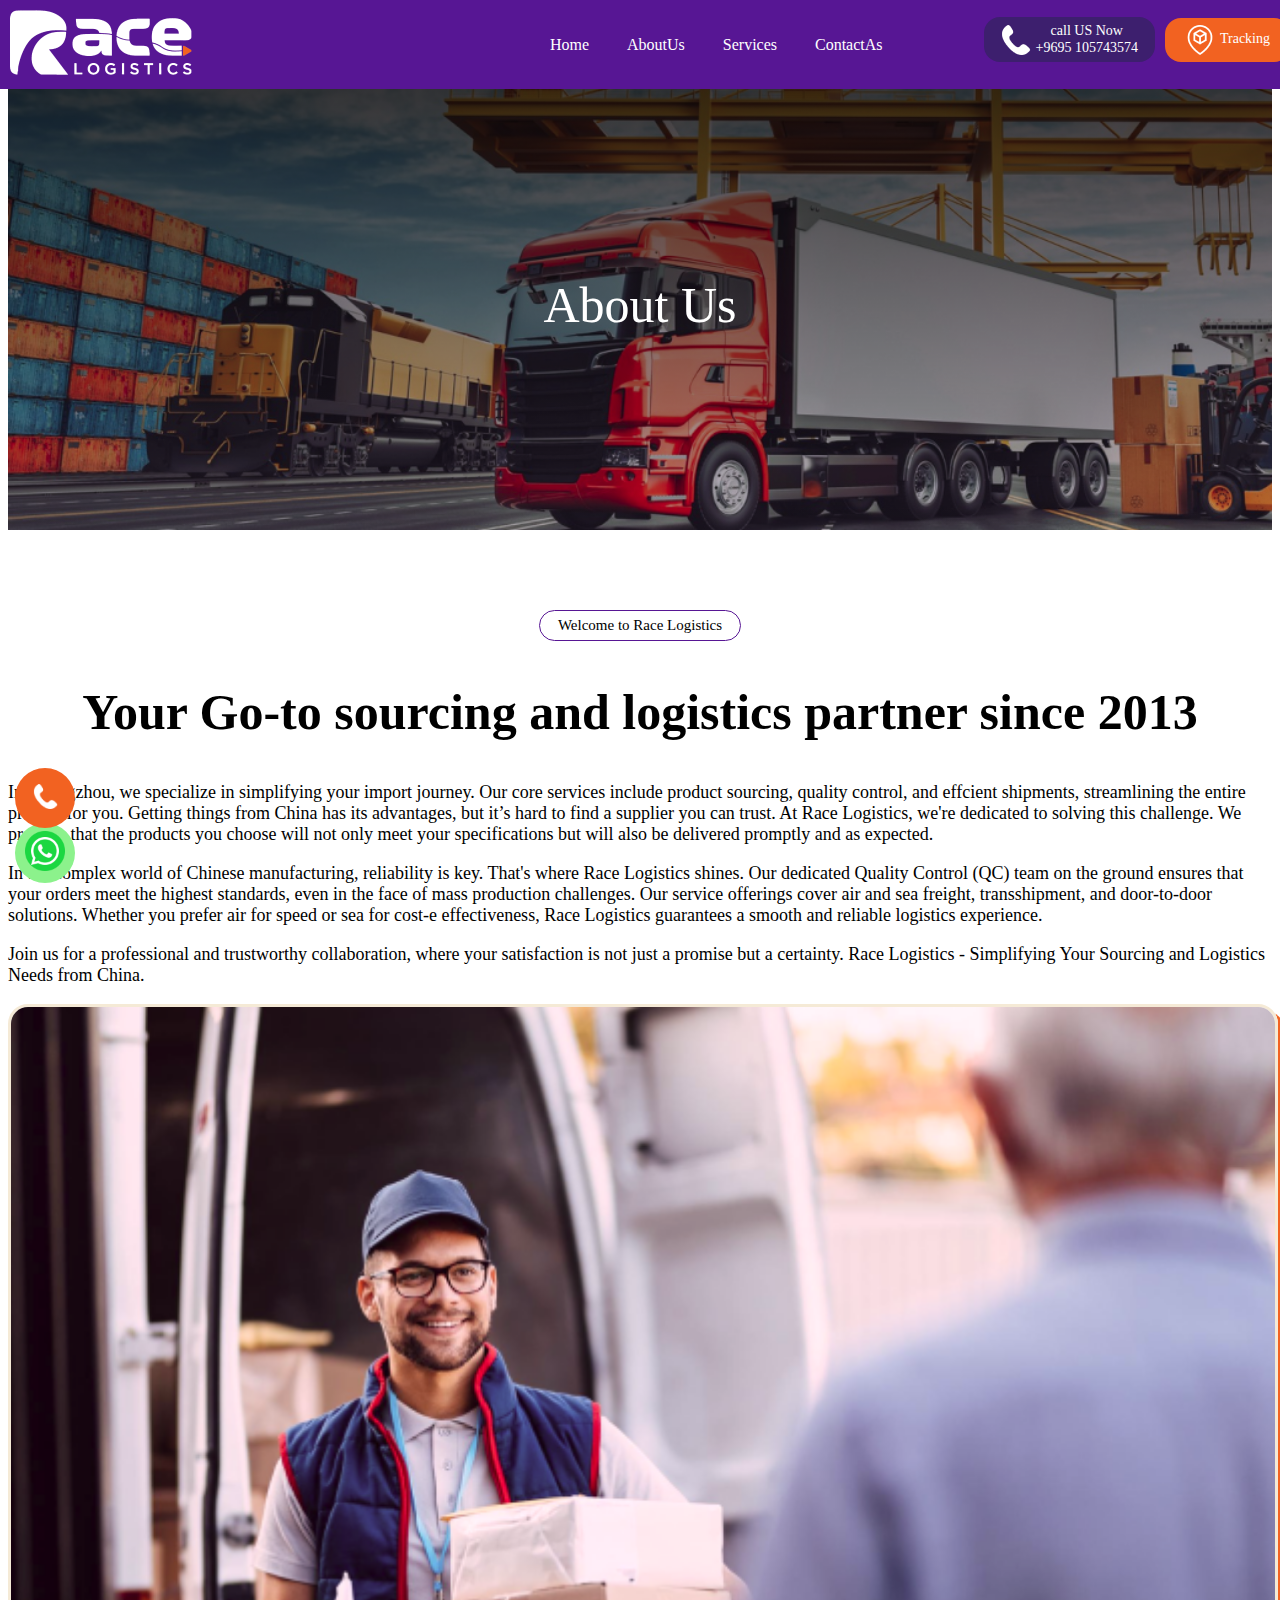
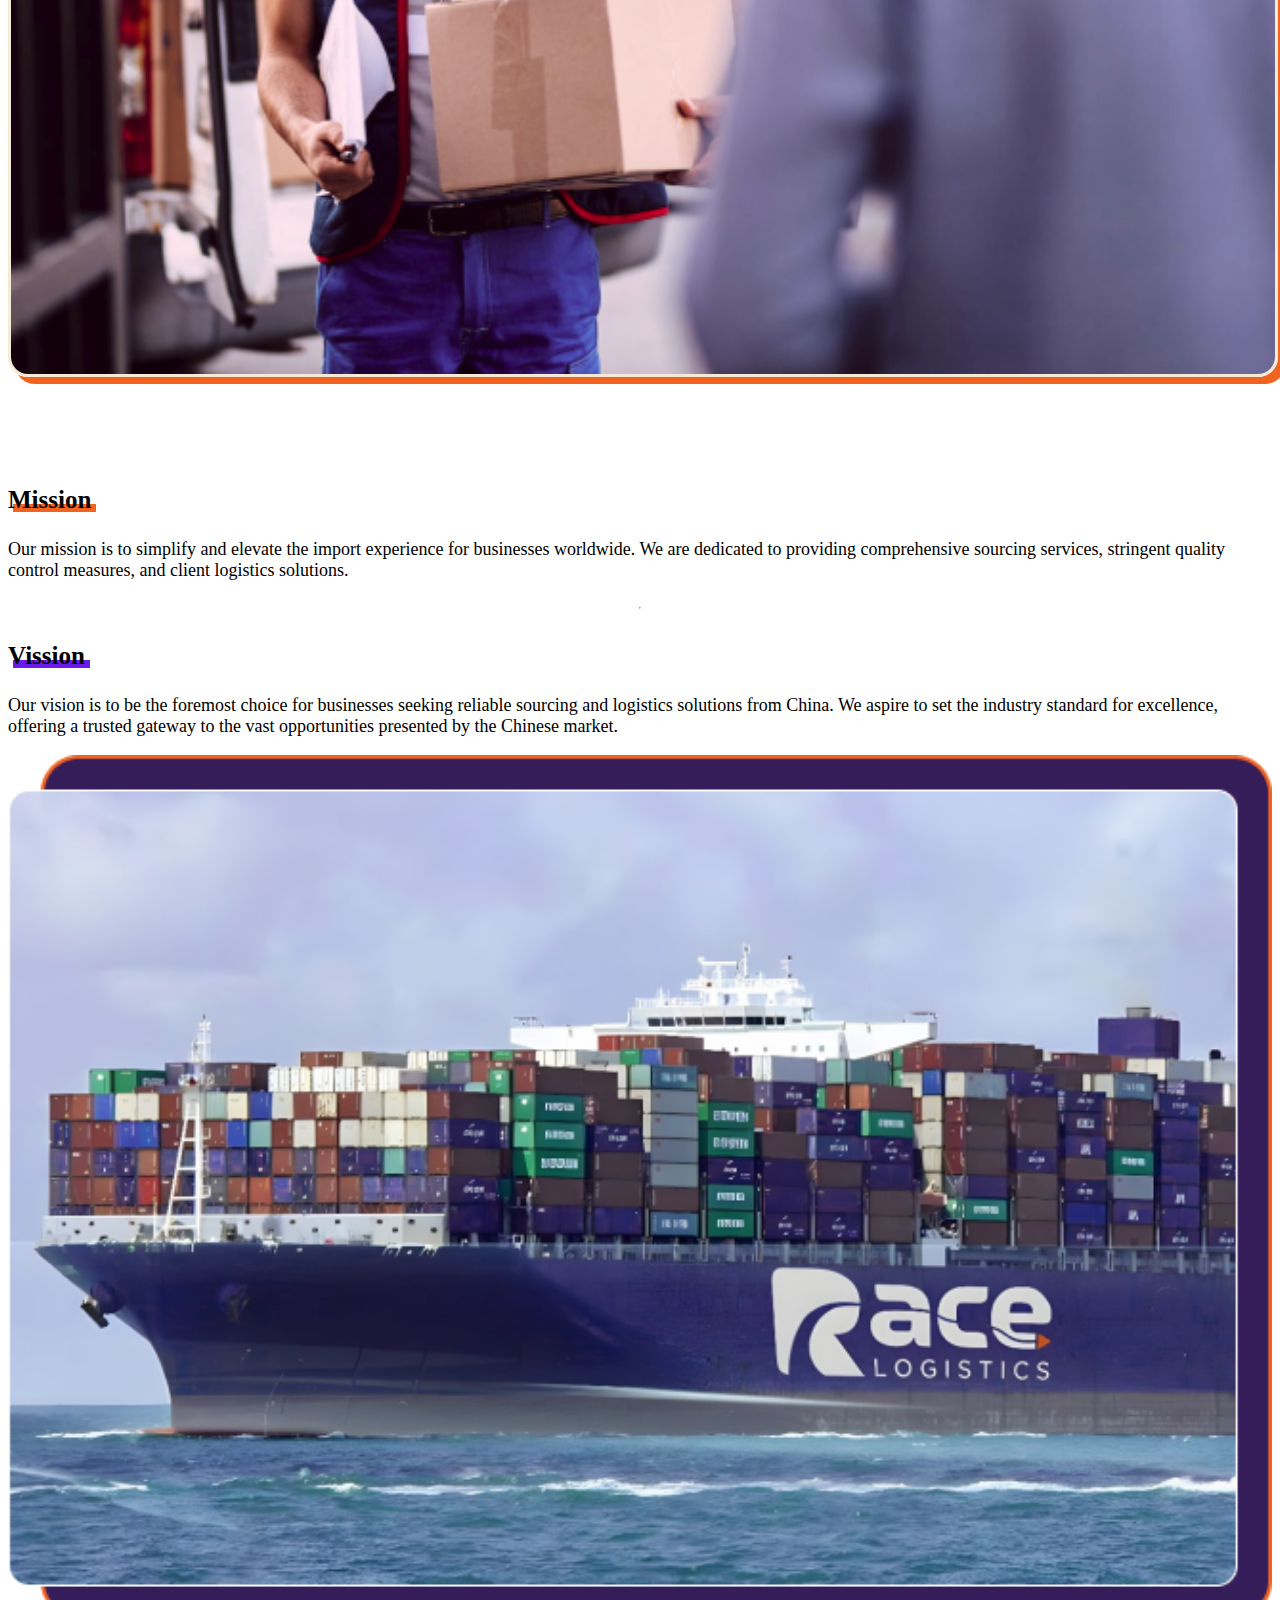
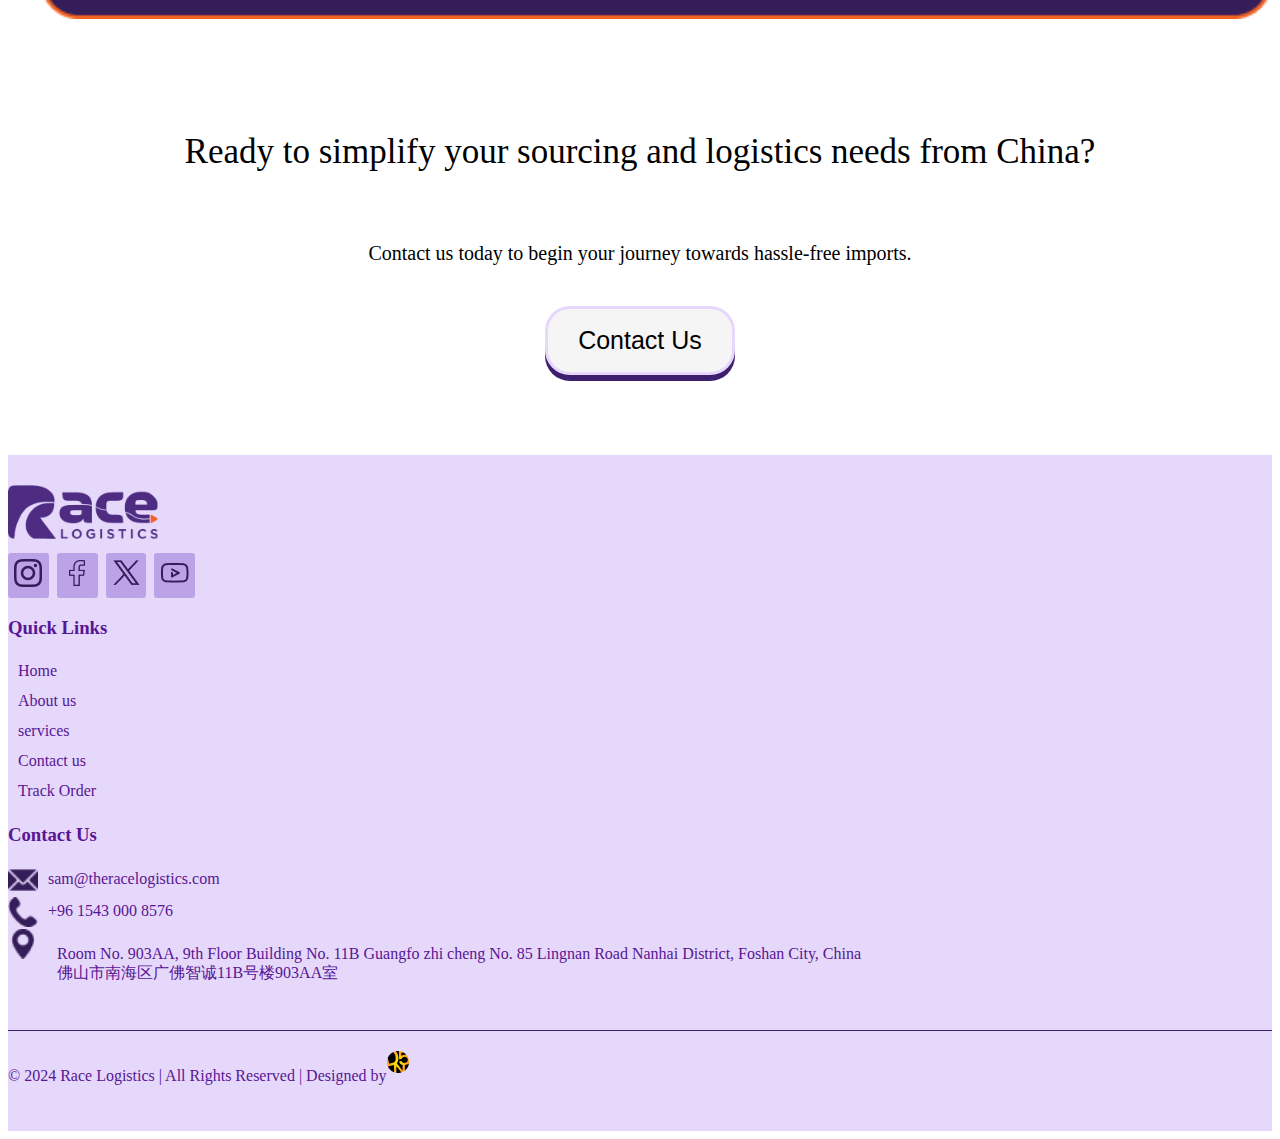
<file: about.html>
<!DOCTYPE html>
<html lang="en">

<head>
    <meta charset="UTF-8">
    <meta name="viewport" content="width=device-width, initial-scale=1.0">
    <title>racelogistics</title>
    <link href="https://cdn.jsdelivr.net/npm/bootstrap@5.3.8/dist/css/bootstrap.min.css" rel="stylesheet"
        integrity="sha384-sRIl4kxILFvY47J16cr9ZwB07vP4J8+LH7qKQnuqkuIAvNWLzeN8tE5YBujZqJLB" crossorigin="anonymous">
    <link rel="stylesheet" href="css/style.css">
    <link rel="stylesheet" href="css/responsive.css">
</head>

<body>
    <header>
        <div class="header container">

            <a href="index.html">
                <img src="img/logo.png" alt="">
            </a>

            <nav class="nav">

                <ul class="nav-ul">
                    <li><a href="index.html">Home</a></li>
                    <li><a href="about.html">AboutUs</a></li>
                    <li><a href="service.html">Services</a></li>
                    <li><a href="contact.html">ContactAs</a></li>

                </ul>
                <div class="navs">
                    <div class="nav-btn-ul">

                        <div class="nav-btn1">
                            <img src="img/call.png" alt="">
                            <a href="tel:+2175364895"> call US Now <br> +9695 105743574</a>
                        </div>
                        <div class="nav-btn2">
                            <img src="img/ticon.png" alt="">
                            <a href="#">Tracking</a>
                        </div>

                    </div>

                    <div class="nav-toggle">
                        <span class="one"></span>
                        <span class="two"></span>
                        <span class="three"></span>
                    </div>
                </div>
            </nav>
            <div class="nav2-mobile">
                <div class="mobilenav">
                    <ul class="nav-ul-mobile">
                        <li><a href="index.html">Home</a></li>
                        <li><a href="about.html">AboutUs</a></li>
                        <li><a href="service.html">Services</a></li>
                        <li><a href="contact.html">ContactAs</a></li>
                    </ul>
                    <div class="nav-bt-mobile">
                        <img src="img/call.png" alt="">
                        <a href="tel:+2175364895"> call US Now <br> +9695 105743574</a>

                    </div>
                </div>
            </div>

        </div>
    </header>
    <section id="head-banner">
        <div class="head-banner">
            <h2>About Us</h2>
        </div>
    </section>


    <section id="aboutus">
        <div class="container">
            <div class="about">
                <p class="aboutbtn">Welcome to Race Logistics</p>
                <h2>Your Go-to sourcing and logistics partner since 2013</h2>
            </div>
            <div class="row">
                <div class="col-lg-6 col-md-6">
                    <div class="paragraphss">
                        <p>In Guangzhou, we specialize in simplifying your import journey. Our core services include
                            product
                            sourcing, quality control, and effcient shipments, streamlining the entire process for you.
                            Getting things from China has its advantages, but it’s hard to find a supplier you can
                            trust. At
                            Race Logistics, we're dedicated to solving this challenge. We promise that the products you
                            choose will not only meet your specifications but will also be delivered promptly and as
                            expected.</p>
                        <p>In the complex world of Chinese manufacturing, reliability is key. That's where Race
                            Logistics
                            shines. Our dedicated Quality Control (QC) team on the ground ensures that your orders meet
                            the
                            highest standards, even in the face of mass production challenges. Our service offerings
                            cover
                            air and sea freight, transshipment, and door-to-door solutions. Whether you prefer air for
                            speed
                            or sea for cost-e effectiveness, Race Logistics guarantees a smooth and reliable logistics
                            experience.</p>
                        <p>Join us for a professional and trustworthy collaboration, where your satisfaction is not just
                            a
                            promise but a certainty. Race Logistics - Simplifying Your Sourcing and Logistics Needs from
                            China.</p>
                    </div>

                </div>
                <div class="col-lg-6 col-md-6">
                    <div class="abt-img">
                        <img src="img/aboutimg.png" alt="" width="100%">
                    </div>

                </div>

            </div>
        </div>
    </section>

    <section id="content">
        <div class="container">
            <div class="row">
                <div class="col-lg-6 col-md-6">
                    <div class="goal">
                        <div class="mission">
                            <h3 class="vismis">Mission</h3>
                            <p class="description">Our mission is to simplify and elevate the import experience for
                                businesses worldwide. We are
                                dedicated to providing comprehensive sourcing services, stringent quality control
                                measures,
                                and client logistics solutions.</p>

                        </div>
                        <hr>
                        <div class="vission">
                            <h3 class="vismis">Vission</h3>
                            <p class="description">Our vision is to be the foremost choice for businesses seeking
                                reliable sourcing and
                                logistics solutions from China. We aspire to set the industry standard for excellence,
                                offering a trusted gateway to the vast opportunities presented by the Chinese market.
                            </p>
                        </div>
                    </div>

                </div>
                <div class="col-lg-6 col-md-6">
                    <div class="ctctimg">
                        <img src="img/ctctiimg.png" alt="" width="100%">
                    </div>

                </div>
            </div>
        </div>
    </section>




    <section id="contact">
        <div class="container">
            <h2>Ready to simplify your sourcing and logistics needs from China?</h2>
            <p>Contact us today to begin your journey towards hassle-free imports.</p>
            <button class="contactbtn">Contact Us</button>
        </div>
    </section>

    <footer>
        <div class="container">
            <div class="row">
                <div class="col-lg-7 col-md-4 col-sm-6">
                    <div class="ftr-brand">
                        <img src="img/ftrlogo.png" alt="racelogistics" width="150px">
                        <div class="social-ftr">
                            <div class="social-icons">
                                <span>
                                    <a href="https://www.instagram.com" target="blank">
                                        <img src="img/instagram.png" alt="instagram">
                                    </a>
                                </span>
                                <span>
                                    <a href="https://www.facebook.com" target="blank">
                                        <img src="img/fbook.png" alt="facebook">
                                    </a>
                                </span>
                                <span>
                                    <a href="https://www.twitter.com" target="blank">
                                        <img src="img/twiter.png" alt="twiter">
                                    </a>
                                </span>
                                <span>
                                    <a href="https://www.youtube.com" target="blank">
                                        <img src="img/ytube.png" alt="youtube">
                                    </a>
                                </span>
                            </div>
                        </div>
                    </div>
                </div>
                <div class="col-lg-2 col-md-3 col-sm-6">
                    <div class="ftr-title">
                        <h3>Quick Links</h3>
                        <ul class="ftr-li">
                            <li>
                                <a href="index.html">Home</a>
                            </li>
                            <li>
                                <a href="about.html">About us</a>
                            </li>
                            <li>
                                <a href="service.html">services</a>
                            </li>
                            <li>
                                <a href="contact.html">Contact us</a>
                            </li>
                            <li>
                                <a href="track.html">Track Order</a>
                            </li>


                        </ul>
                    </div>
                </div>
                <div class="col-lg-3 col-md-5 col-sm-6">
                    <div class="ftr-title">
                        <h3>Contact Us</h3>
                        <ul class="ftr-li">
                            <li>
                                <img src="img/mailftr.png" alt="mailer" width="30px">
                                <a href="mailto:sam@theracelogistics.com">sam@theracelogistics.com</a>
                            </li>
                            <li>
                                <img src="img/caller.png" alt="caller" width="30px">
                                <a href="tel:+96 1450 000 8526">+96 1543 000 8576</a>
                            </li>
                            <li class="li-addr">
                                <img src="img/location.png" alt="maper" width="30px">
                                <p>Room No. 903AA, 9th Floor Building No. 11B Guangfo zhi cheng No. 85 Lingnan Road
                                    Nanhai
                                    District, Foshan City, China
                                    <br>
                                    佛山市南海区广佛智诚11B号楼903AA室
                                </p>
                            </li>

                        </ul>
                    </div>
                </div>
            </div>

            <div class="ftr-label">
                <p>© 2024 Race Logistics | All Rights Reserved | Designed by</p>
                <a href="https://www.d5digital.com" target="blank">
                    <img src="img/d5n.png" alt="d5n digital consultancy" width="22px" height="22px">
                </a>
            </div>
        </div>
    </footer>


    <!-- sticky buttons -->


    <div class="wp-callbtn">
        <a href="https://wa.me/+8645923745">
            <img src="img/wtsp.png" alt="wtspcall" width="40px">
        </a>
    </div>
    <div class="call-btn">
        <a href="tel:+8645357891">
            <img src="img/callbtn.png" alt="call" width="25px">
        </a>
    </div>

</body>

</html>
</file>
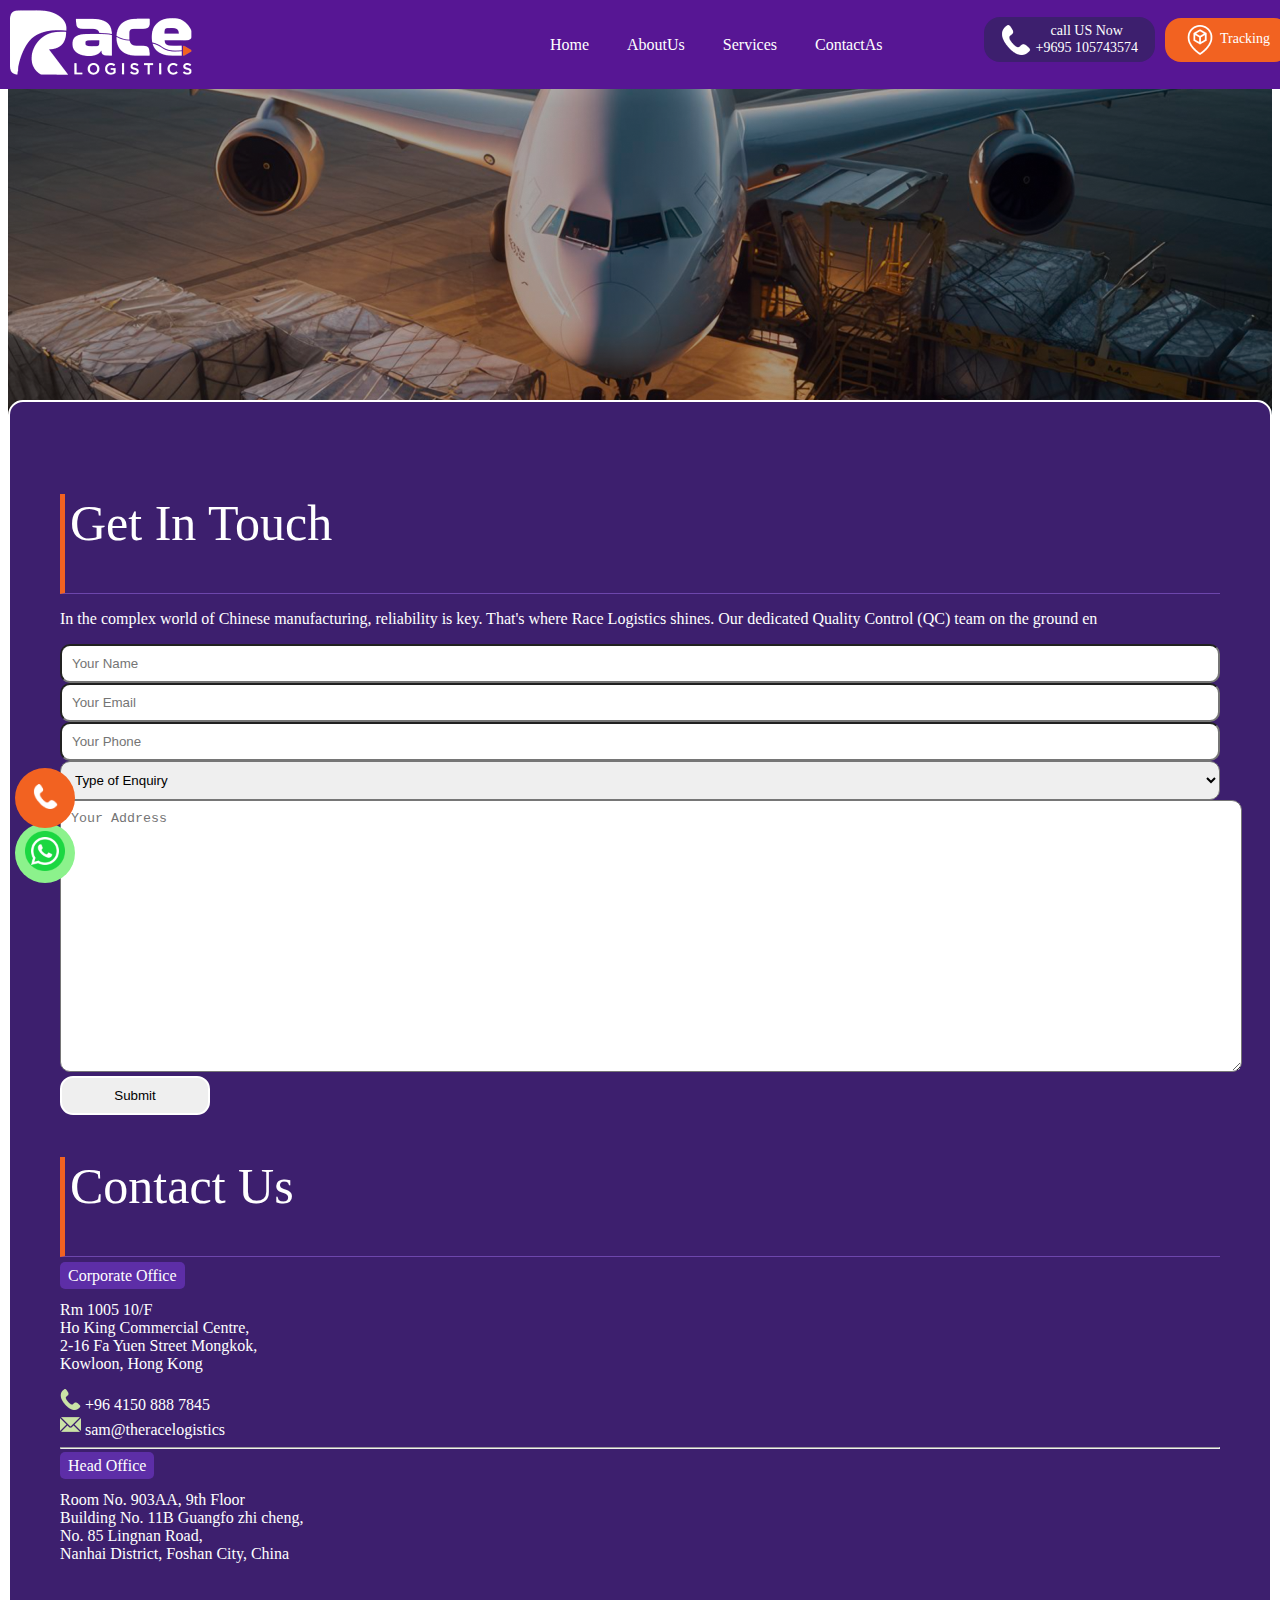
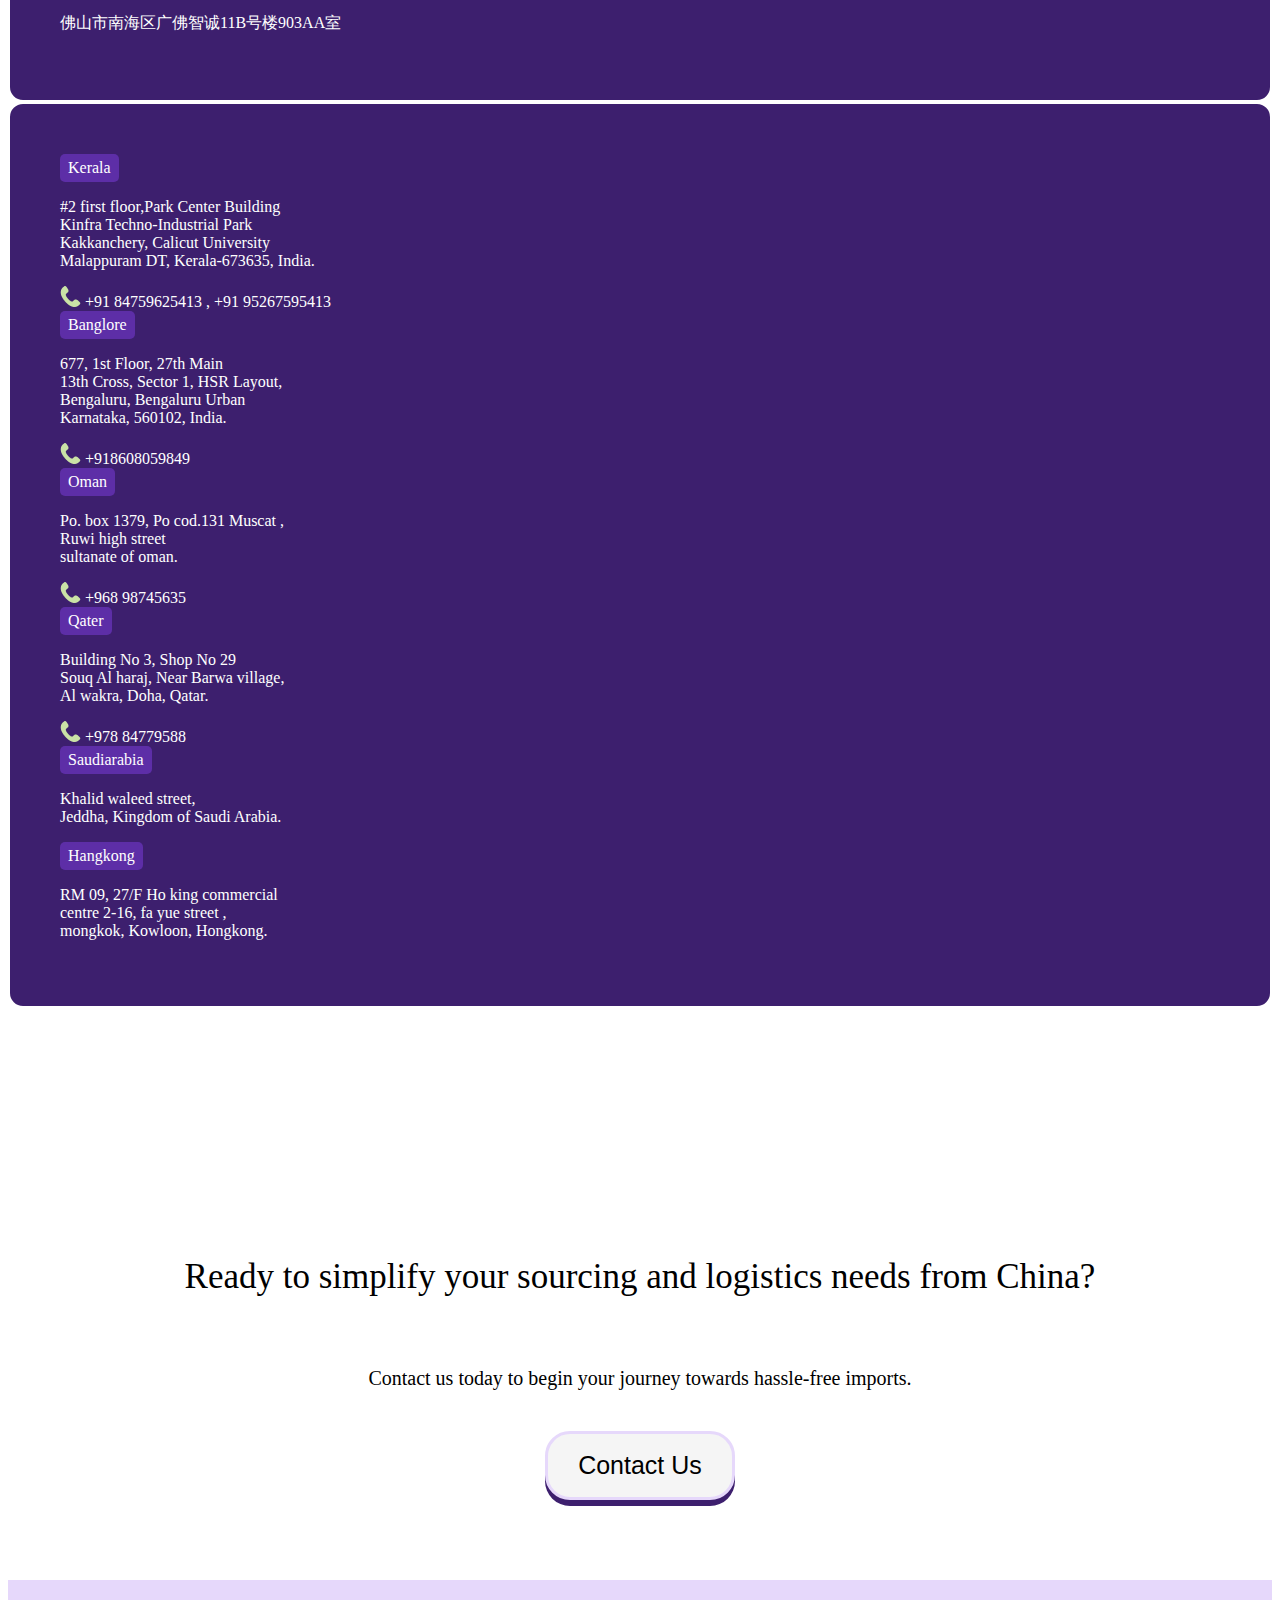
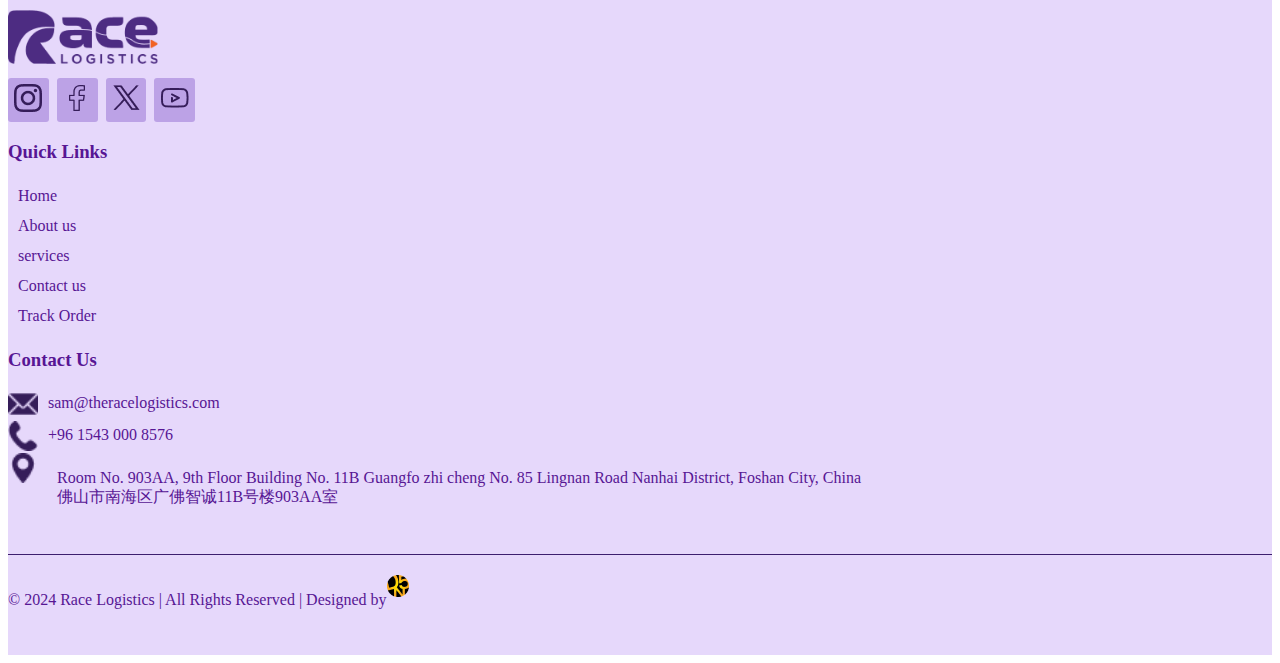
<file: contact.html>
<!DOCTYPE html>
<html lang="en">

<head>
    <meta charset="UTF-8">
    <meta name="viewport" content="width=device-width, initial-scale=1.0">
    <title>racelogistics</title>
    <link href="https://cdn.jsdelivr.net/npm/bootstrap@5.3.8/dist/css/bootstrap.min.css" rel="stylesheet"
        integrity="sha384-sRIl4kxILFvY47J16cr9ZwB07vP4J8+LH7qKQnuqkuIAvNWLzeN8tE5YBujZqJLB" crossorigin="anonymous">
    <link rel="stylesheet" href="css/style.css">
    <link rel="stylesheet" href="css/responsive.css">
</head>

<body>
    <header>
        <div class="header container">

            <a href="index.html">
                <img src="img/logo.png" alt="">
            </a>

            <nav class="nav">

                <ul class="nav-ul">
                    <li><a href="index.html">Home</a></li>
                    <li><a href="about.html">AboutUs</a></li>
                    <li><a href="service.html">Services</a></li>
                    <li><a href="contact.html">ContactAs</a></li>


                </ul>
                <div class="navs">
                    <div class="nav-btn-ul">

                        <div class="nav-btn1">
                            <img src="img/call.png" alt="">
                            <a href="tel:+2175364895"> call US Now <br> +9695 105743574</a>
                        </div>
                        <div class="nav-btn2">
                            <img src="img/ticon.png" alt="">
                            <a href="#">Tracking</a>
                        </div>
                    </div>

                    <div class="nav-toggle">
                        <span class="one"></span>
                        <span class="two"></span>
                        <span class="three"></span>
                    </div>
                </div>
            </nav>
            <div class="nav2-mobile">
                <div class="mobilenav">
                    <ul class="nav-ul-mobile">
                        <li><a href="index.html">Home</a></li>
                        <li><a href="about.html">AboutUs</a></li>
                        <li><a href="service.html">Services</a></li>
                        <li><a href="contact.html">ContactAs</a></li>
                    </ul>
                    <div class="nav-bt-mobile">
                        <img src="img/call.png" alt="">
                        <a href="tel:+2175364895"> call US Now <br> +9695 105743574</a>

                    </div>
                </div>
            </div>

        </div>
    </header>
    <Section id="contact-banner">
        <div class="ctct-banner">

        </div>
    </Section>



    <section id="contact-details">
        <div class="container">
            <div class="contactss">
                <div class="row">
                    <div class="col-md-6">
                        <div class="contactform">
                            <div class="contact-titles">
                                <h2>Get In Touch</h2>
                            </div>
                            <p class="mb-3">In the complex world of Chinese manufacturing, reliability is key. That's
                                where Race
                                Logistics shines. Our dedicated Quality Control (QC) team on the ground en</p>
                            <form action="">
                                <div class="row g-1">
                                    <div class="col-md-6">
                                        <div class="flexbottom">
                                            <input type="text" name="name" placeholder="Your Name">
                                        </div>
                                    </div>
                                    <div class="col-md-6">
                                        <div class="flexbottom">
                                            <input type="text" name="email" placeholder="Your Email">
                                        </div>
                                    </div>
                                    <div class="col-md-6">
                                        <div class="flexbottom">
                                            <input type="text" name="phone" placeholder="Your Phone">
                                        </div>
                                    </div>
                                    <div class="col-md-6">
                                        <div class="flexbottom">
                                            <select name="enquiry" id="">
                                                <option value="">Type of Enquiry</option>
                                                <option value="Air">Air</option>
                                                <option value="Sea">Sea</option>
                                                <option value="Transshipment">Transshipment</option>

                                            </select>
                                        </div>
                                    </div>
                                    <div class="col-md-12">
                                        <div class="flexbottom-addrs">
                                            <textarea name="address" id="" placeholder="Your Address"></textarea>
                                        </div>
                                    </div>
                                </div>
                            </form>
                            <button class="formsubmit">Submit </button>
                        </div>
                    </div>
                    <div class="col-lg-2 col-md-1"></div>
                    <div class="col-lg-4 col-md-5 col-sm-6">
                        <div class="contact-info">
                            <div class="contact-titles">
                                <h2>Contact Us</h2>
                            </div>
                            <span>Corporate Office</span>
                            <p class="mb-3">
                                Rm 1005 10/F
                                <br>
                                Ho King Commercial Centre,
                                <br>
                                2-16 Fa Yuen Street Mongkok,
                                <br>
                                Kowloon, Hong Kong
                            </p>
                            <div>
                                <img src="img/contactts.png" alt="caller">
                                <a href="tel:+89742531674">+96 4150 888 7845</a>
                            </div>
                            <div>
                                <img src="img/sms.png" alt="mailer">
                                <a href="mailto:sam@theracelogistiics">sam@theracelogistics</a>
                            </div>
                            <hr>
                            <span>Head Office</span>
                            <p class="mb-3">
                                Room No. 903AA, 9th Floor
                                <br>
                                Building No. 11B Guangfo zhi cheng,
                                <br>
                                No. 85 Lingnan Road,
                                <br>
                                Nanhai District, Foshan City, China

                            </p>
                            <br>
                            <p>佛山市南海区广佛智诚11B号楼903AA室</p>

                        </div>
                    </div>

                </div>
            </div>

            <div class="contactss">
                <div class="row g-4">
                    <div class="col-md-4">
                        <div class="ctctaddress">
                            <span>Kerala</span>
                            <p>
                                #2 first floor,Park Center Building
                                <br>
                                Kinfra Techno-Industrial Park
                                <br>
                                Kakkanchery, Calicut University
                                <br>
                                Malappuram DT, Kerala-673635, India.
                            </p>
                            <div>
                                <img src="img/ctctcaller.png" alt="caller">
                                <a href="tel:+9526035829">+91 84759625413</a>
                                ,
                                <a href="tel:+9185463794">+91 95267595413</a>
                            </div>

                        </div>
                    </div>

                    <div class="col-md-4">
                        <div class="ctctaddress">
                            <span>Banglore</span>
                            <p>
                                677, 1st Floor, 27th Main

                                <br>
                                13th Cross, Sector 1, HSR Layout,
                                <br>
                                Bengaluru, Bengaluru Urban
                                <br>
                                Karnataka, 560102, India.
                            </p>
                            <div>
                                <img src="img/ctctcaller.png" alt="caller">
                                <a href="tel:+917596204538">+918608059849</a>

                            </div>

                        </div>
                    </div>
                    <div class="col-md-4">
                        <div class="ctctaddress">
                            <span>Oman</span>
                            <p>
                                Po. box 1379, Po cod.131 Muscat ,
                                <br>
                                Ruwi high street
                                <br>
                                sultanate of oman.

                            </p>
                            <div>
                                <img src="img/ctctcaller.png" alt="caller">
                                <a href="tel:+968 96458748">+968 98745635</a>

                            </div>

                        </div>
                    </div>
                    <div class="col-md-4">
                        <div class="ctctaddress">
                            <span>Qater</span>
                            <p>
                                Building No 3, Shop No 29
                                <br>
                                Souq Al haraj, Near Barwa village,
                                <br>
                                Al wakra, Doha, Qatar.
                            </p>
                            <div>
                                <img src="img/ctctcaller.png" alt="caller">
                                <a href="tel:+978 45786912">+978 84779588</a>

                            </div>

                        </div>
                    </div>
                    <div class="col-md-4">
                        <div class="ctctaddress">
                            <span>Saudiarabia</span>
                            <p>
                                Khalid waleed street,
                                <br>
                                Jeddha, Kingdom of Saudi Arabia.
                            </p>

                        </div>
                    </div>
                    <div class="col-md-4">
                        <div class="ctctaddress">
                            <span>Hangkong</span>
                            <p>
                                RM 09, 27/F Ho king commercial
                                <br>
                                centre 2-16, fa yue street ,
                                <br>
                                mongkok, Kowloon, Hongkong.
                            </p>
                        </div>
                    </div>
                </div>
            </div>
        </div>

    </section>





    <section id="contact">
        <div class="container">
            <h2>Ready to simplify your sourcing and logistics needs from China?</h2>
            <p>Contact us today to begin your journey towards hassle-free imports.</p>
            <button class="contactbtn">Contact Us</button>
        </div>
    </section>

    <footer>
        <div class="container">
            <div class="row">
                <div class="col-lg-7 col-md-4 col-sm-6">
                    <div class="ftr-brand">
                        <img src="img/ftrlogo.png" alt="racelogistics" width="150px">
                        <div class="social-ftr">
                            <div class="social-icons">
                                <span>
                                    <a href="https://www.instagram.com" target="blank">
                                        <img src="img/instagram.png" alt="instagram">
                                    </a>
                                </span>
                                <span>
                                    <a href="https://www.facebook.com" target="blank">
                                        <img src="img/fbook.png" alt="facebook">
                                    </a>
                                </span>
                                <span>
                                    <a href="https://www.twitter.com" target="blank">
                                        <img src="img/twiter.png" alt="twiter">
                                    </a>
                                </span>
                                <span>
                                    <a href="https://www.youtube.com" target="blank">
                                        <img src="img/ytube.png" alt="youtube">
                                    </a>
                                </span>
                            </div>
                        </div>
                    </div>
                </div>
                <div class="col-lg-2 col-md-3 col-sm-6">
                    <div class="ftr-title">
                        <h3>Quick Links</h3>
                        <ul class="ftr-li">
                            <li>
                                <a href="index.html">Home</a>
                            </li>
                            <li>
                                <a href="about.html">About us</a>
                            </li>
                            <li>
                                <a href="service.html">services</a>
                            </li>
                            <li>
                                <a href="contact.html">Contact us</a>
                            </li>
                            <li>
                                <a href="track.html">Track Order</a>
                            </li>


                        </ul>
                    </div>
                </div>
                <div class="col-lg-3 col-md-5 col-sm-6">
                    <div class="ftr-title">
                        <h3>Contact Us</h3>
                        <ul class="ftr-li">
                            <li>
                                <img src="img/mailftr.png" alt="mailer" width="30px">
                                <a href="mailto:sam@theracelogistics.com">sam@theracelogistics.com</a>
                            </li>
                            <li>
                                <img src="img/caller.png" alt="caller" width="30px">
                                <a href="tel:+96 1450 000 8526">+96 1543 000 8576</a>
                            </li>
                            <li class="li-addr">
                                <img src="img/location.png" alt="maper" width="30px">
                                <p>Room No. 903AA, 9th Floor Building No. 11B Guangfo zhi cheng No. 85 Lingnan Road
                                    Nanhai
                                    District, Foshan City, China
                                    <br>
                                    佛山市南海区广佛智诚11B号楼903AA室
                                </p>
                            </li>

                        </ul>
                    </div>
                </div>
            </div>

            <div class="ftr-label">
                <p>© 2024 Race Logistics | All Rights Reserved | Designed by</p>
                <a href="https://www.d5digital.com" target="blank">
                    <img src="img/d5n.png" alt="d5n digital consultancy" width="22px" height="22px">
                </a>
            </div>
        </div>
    </footer>
    

    <!-- sticky buttons -->


    <div class="wp-callbtn">
        <a href="https://wa.me/+8645923745">
            <img src="img/wtsp.png" alt="wtspcall" width="40px">
        </a>
    </div>
    <div class="call-btn">
        <a href="tel:+8645357891">
            <img src="img/callbtn.png" alt="call" width="25px">
        </a>
    </div>



</body>

</html>
</file>
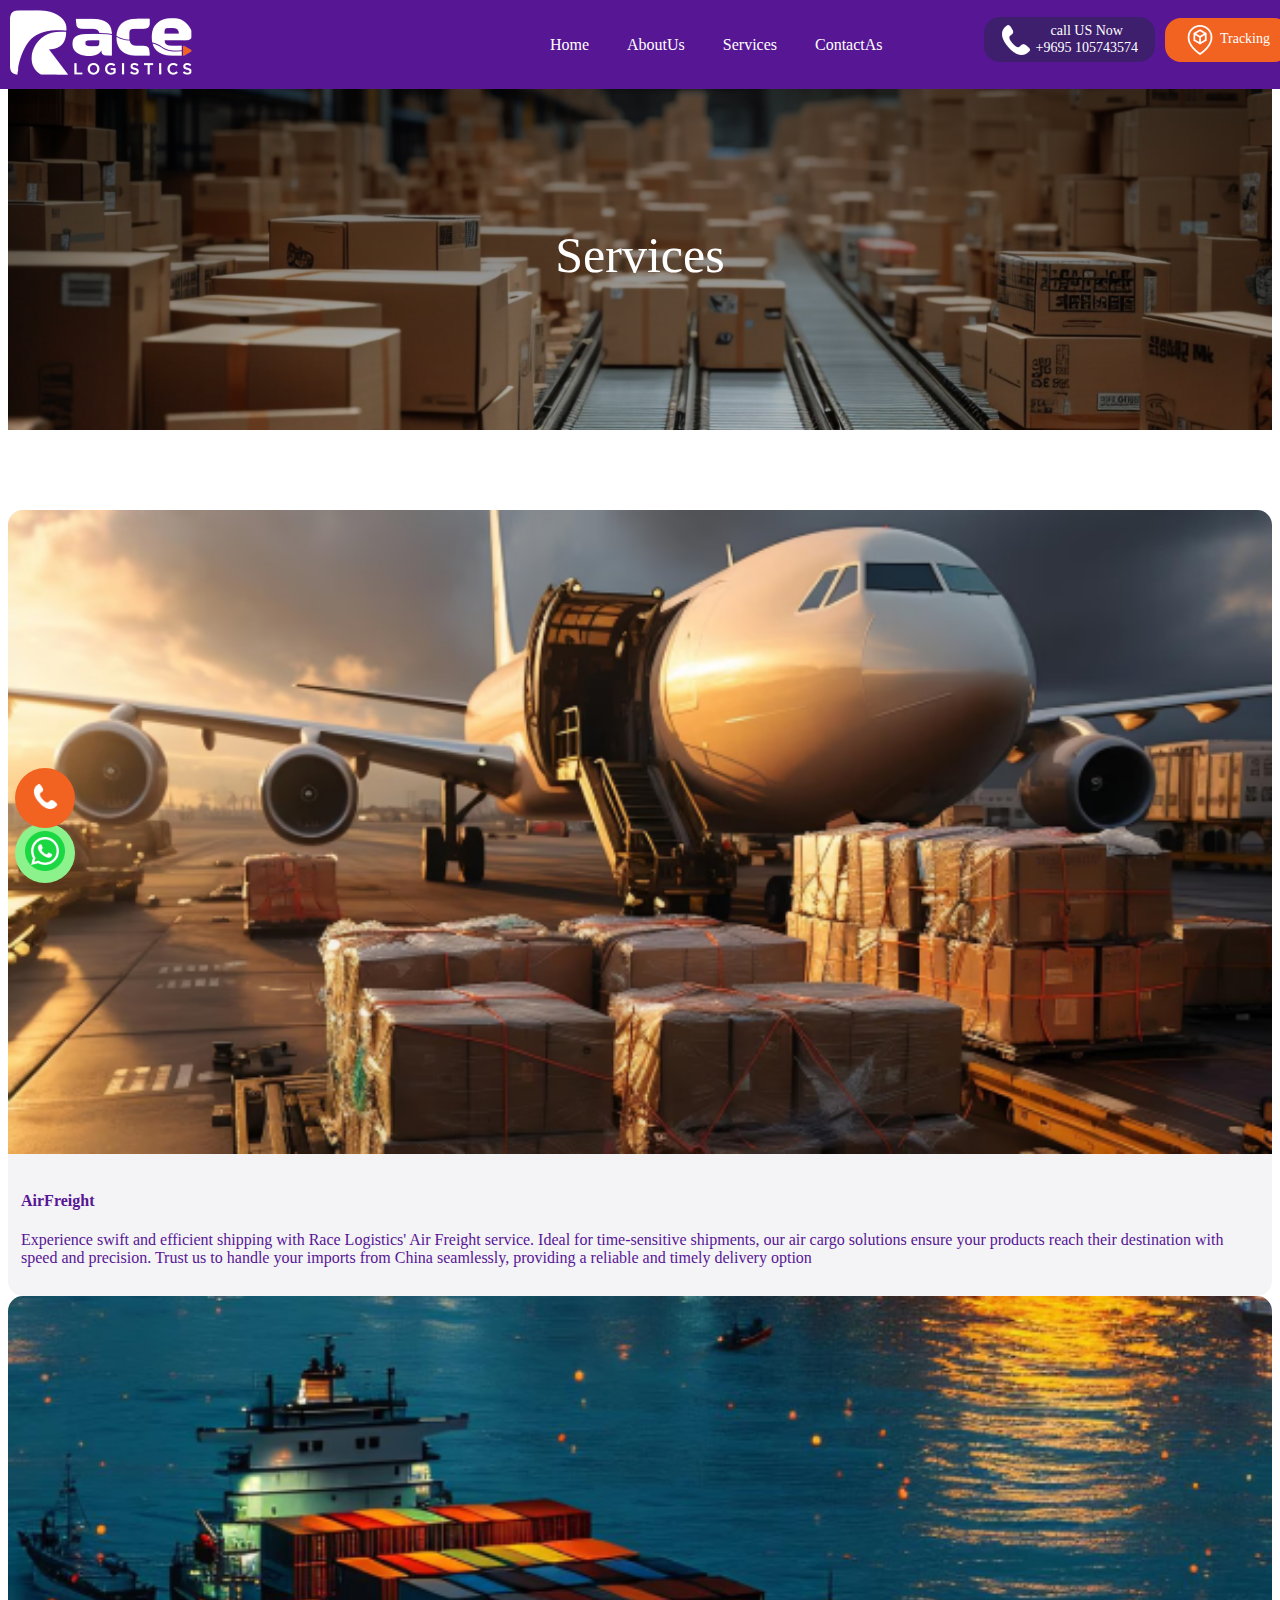
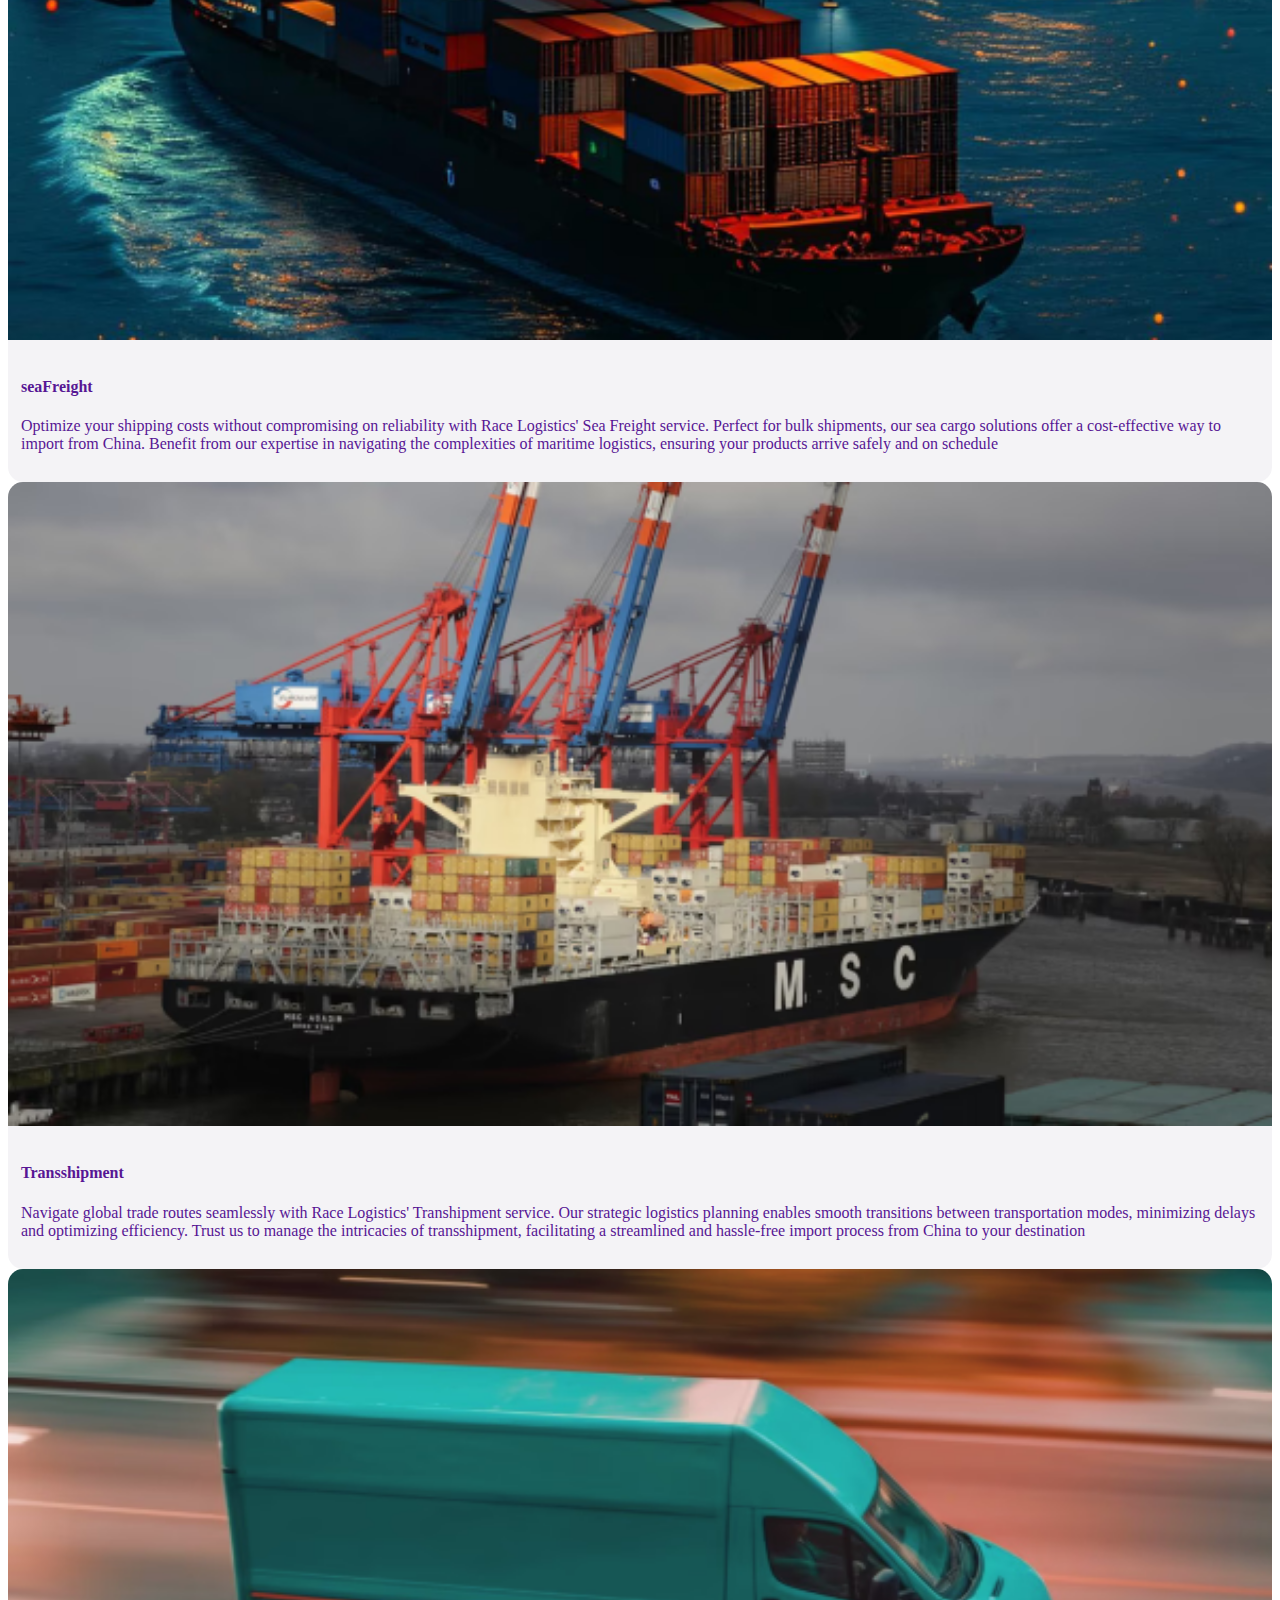
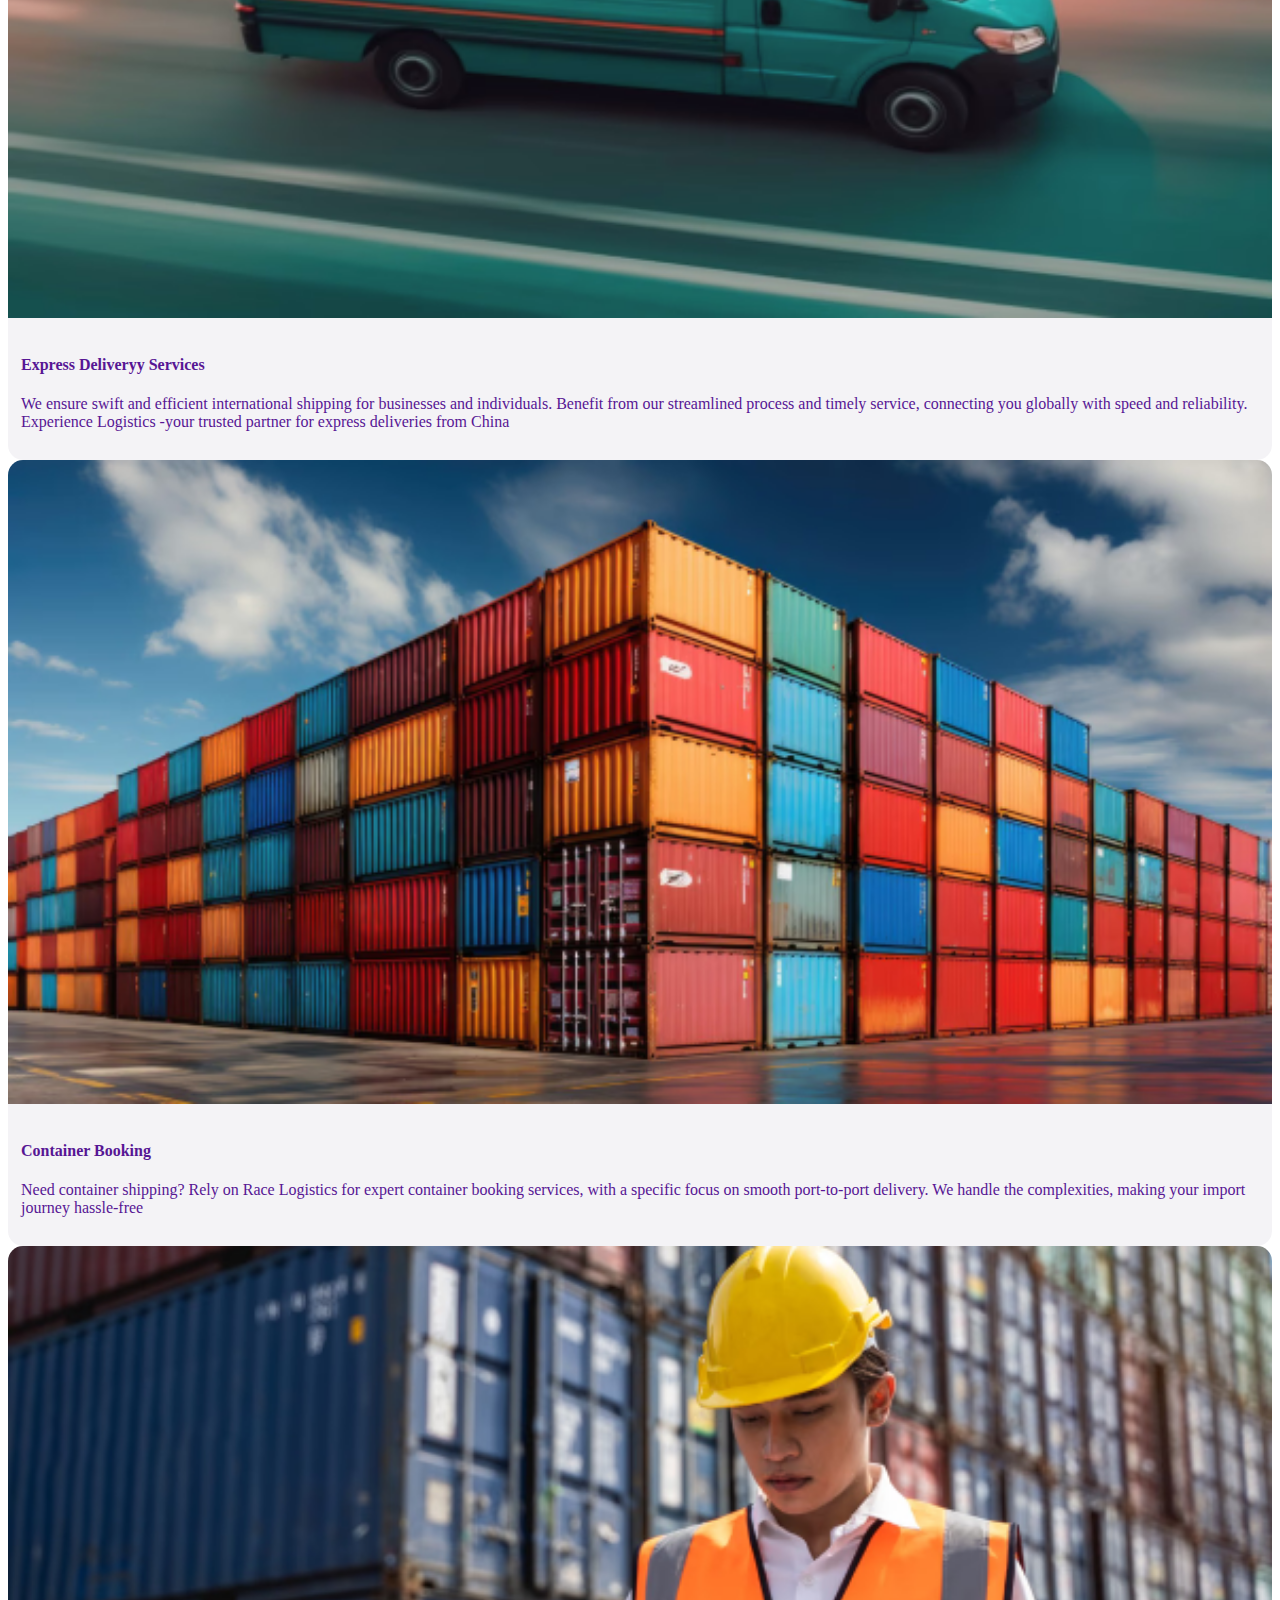
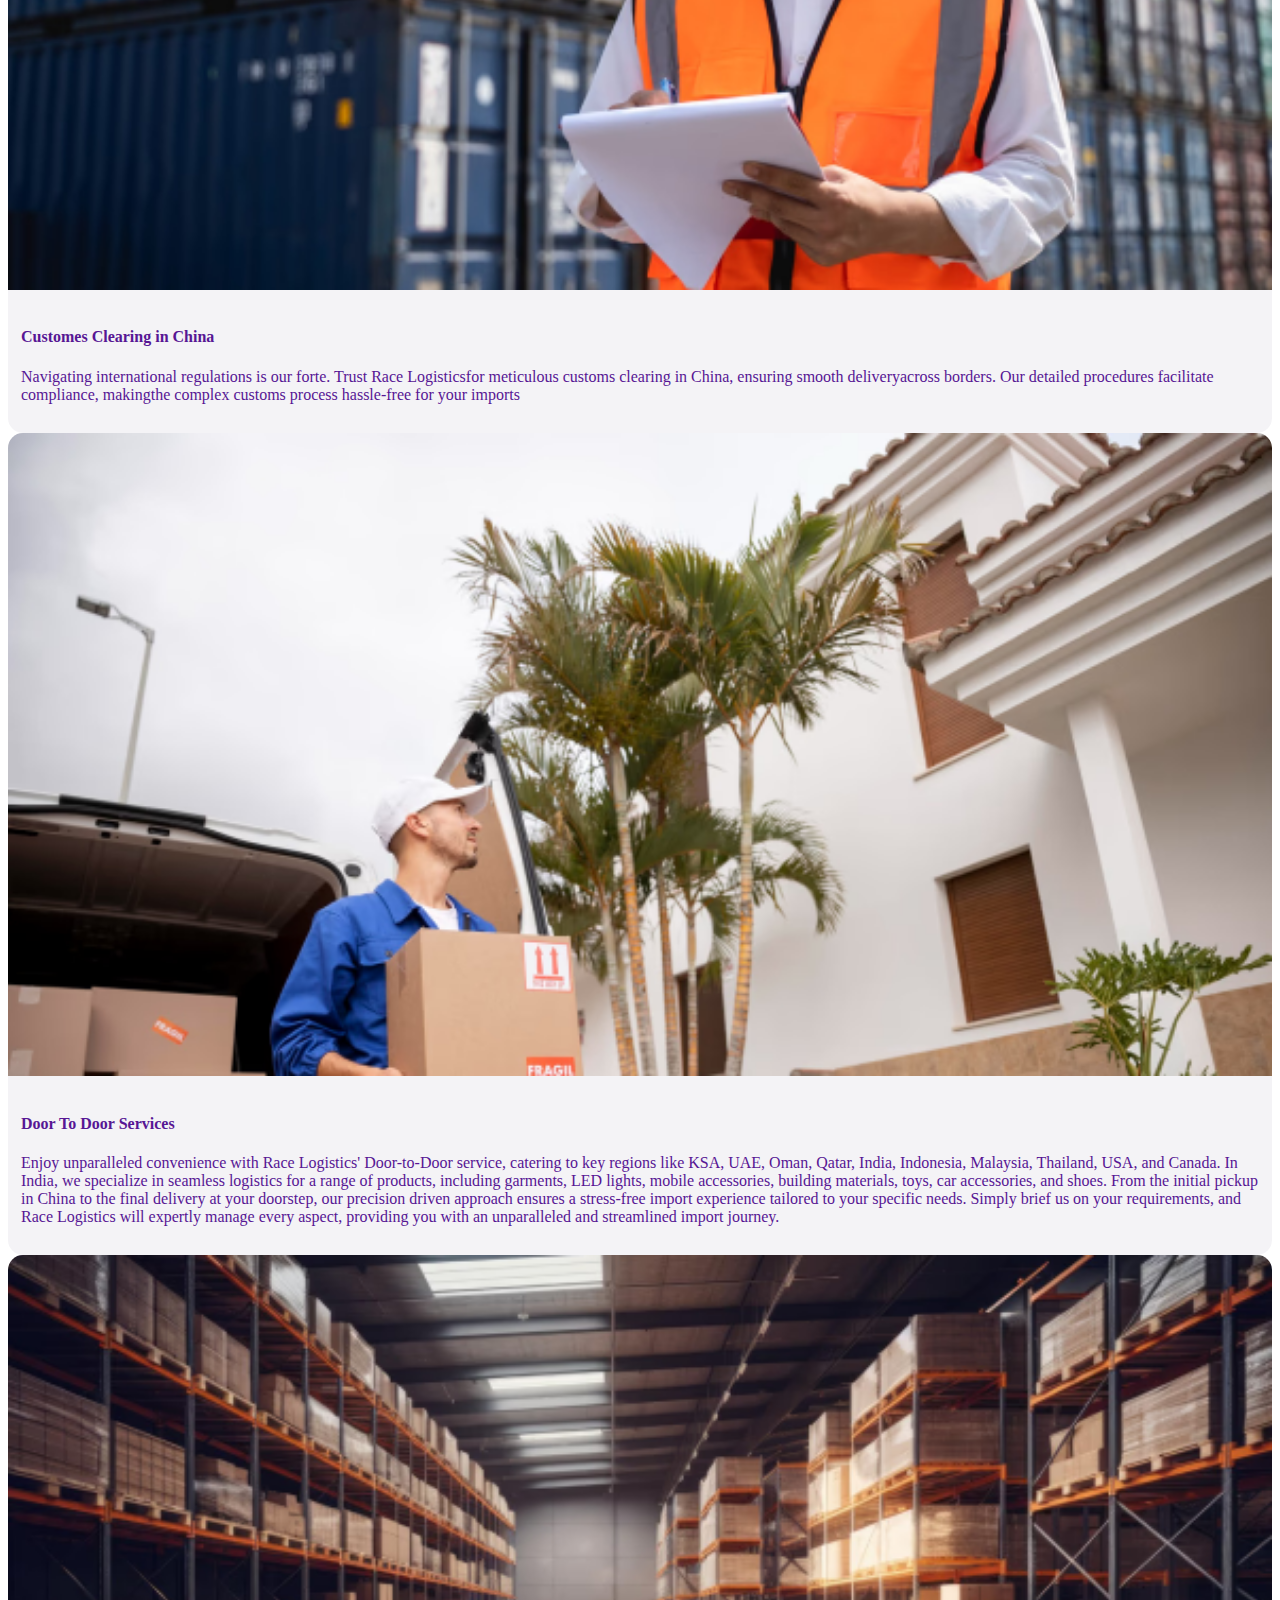
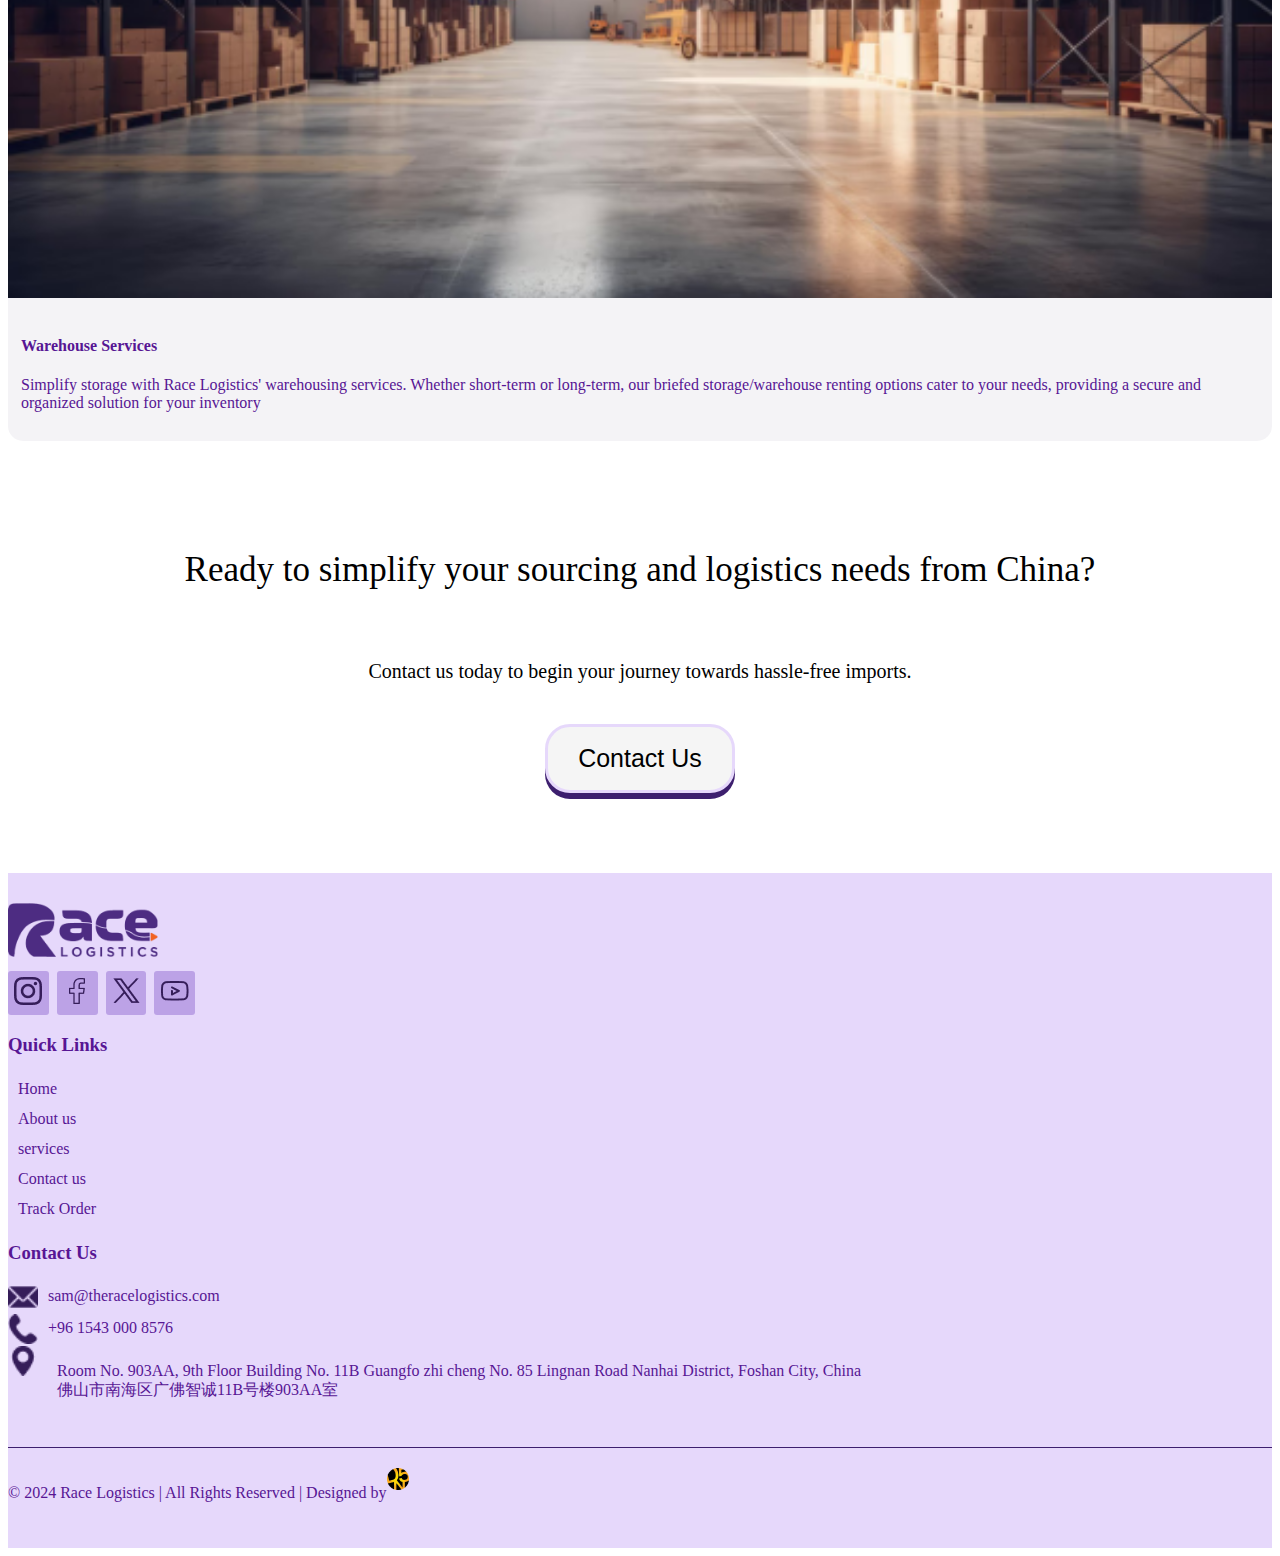
<file: service.html>
<!DOCTYPE html>
<html lang="en">

<head>
    <meta charset="UTF-8">
    <meta name="viewport" content="width=device-width, initial-scale=1.0">
    <title>racelogistics</title>
    <link href="https://cdn.jsdelivr.net/npm/bootstrap@5.3.8/dist/css/bootstrap.min.css" rel="stylesheet"
        integrity="sha384-sRIl4kxILFvY47J16cr9ZwB07vP4J8+LH7qKQnuqkuIAvNWLzeN8tE5YBujZqJLB" crossorigin="anonymous">
    <link rel="stylesheet" href="css/style.css">
    <link rel="stylesheet" href="css/responsive.css">
</head>

<body>
    <header>
        <div class="header container">

            <a href="index.html">
                <img src="img/logo.png" alt="">
            </a>

            <nav class="nav">

                <ul class="nav-ul">
                    <li><a href="index.html">Home</a></li>
                    <li><a href="about.html">AboutUs</a></li>
                    <li><a href="service.html">Services</a></li>
                    <li><a href="contact.html">ContactAs</a></li>


                </ul>
                <div class="navs">
                    <div class="nav-btn-ul">

                        <div class="nav-btn1">
                            <img src="img/call.png" alt="">
                            <a href="tel:+2175364895"> call US Now <br> +9695 105743574</a>
                        </div>
                        <div class="nav-btn2">
                            <img src="img/ticon.png" alt="">
                            <a href="#">Tracking</a>
                        </div>
                    </div>

                    <div class="nav-toggle">
                        <span class="one"></span>
                        <span class="two"></span>
                        <span class="three"></span>
                    </div>
                </div>
            </nav>
            <div class="nav2-mobile">
                <div class="mobilenav">
                    <ul class="nav-ul-mobile">
                        <li><a href="index.html">Home</a></li>
                        <li><a href="about.html">AboutUs</a></li>
                        <li><a href="service.html">Services</a></li>
                        <li><a href="contact.html">ContactAs</a></li>
                    </ul>
                    <div class="nav-bt-mobile">
                        <img src="img/call.png" alt="">
                        <a href="tel:+2175364895"> call US Now <br> +9695 105743574</a>

                    </div>
                </div>
            </div>

        </div>
    </header>

    <section id="servicebanner">
        <h2>Services</h2>
    </section>

    <section id="servicecards">
        <div class="container">
            <div class="row g-4">
                <div class="col-lg-6 col-md-6 col-sm-6">
                    <div class="servicecard">
                        <img src="img/servbr1.png" alt="" width="100%">
                        <div class="cardcontent">
                            <h4>AirFreight</h4>
                            <p>Experience swift and efficient shipping with Race Logistics' Air Freight service. Ideal
                                for time-sensitive shipments, our air cargo solutions ensure your products reach their
                                destination with speed and precision. Trust us to handle your imports from China
                                seamlessly, providing a reliable and timely delivery option</p>
                        </div>
                    </div>

                </div>
                <div class="col-lg-6 col-md-6 col-sm-6">
                    <div class="servicecard">
                        <img src="img/servbr2.png" alt="" width="100%">
                        <div class="cardcontent">
                            <h4>seaFreight</h4>
                            <p>Optimize your shipping costs without compromising on reliability with Race Logistics' Sea
                                Freight service. Perfect for bulk shipments, our sea cargo solutions offer a
                                cost-effective way to import from China. Benefit from our expertise in navigating the
                                complexities of maritime logistics, ensuring your products arrive safely and on schedule
                            </p>
                        </div>
                    </div>

                </div>
                <div class="col-lg-6 col-md-6 col-sm-6">
                    <div class="servicecard">
                        <img src="img/servibr3.png" alt="" width="100%">
                        <div class="cardcontent">
                            <h4>Transshipment</h4>
                            <p>Navigate global trade routes seamlessly with Race Logistics' Transhipment service. Our
                                strategic logistics planning enables smooth transitions between transportation modes,
                                minimizing delays and optimizing efficiency. Trust us to manage the intricacies of
                                transshipment, facilitating a streamlined and hassle-free import process from China to
                                your destination</p>
                        </div>
                    </div>

                </div>
                <div class="col-lg-6 col-md-6 col-sm-6">
                    <div class="servicecard">
                        <img src="img/servbr4.png" alt="" width="100%">
                        <div class="cardcontent">
                            <h4>Express Deliveryy Services</h4>
                            <p>We ensure swift and efficient international shipping for businesses and individuals.
                                Benefit from our streamlined process and timely service, connecting you globally with
                                speed and reliability. Experience Logistics -your trusted partner for express deliveries
                                from China</p>
                        </div>
                    </div>

                </div>
                <div class="col-lg-6 col-md-6 col-sm-6">
                    <div class="servicecard">
                        <img src="img/servibr5.png" alt="" width="100%">
                        <div class="cardcontent">
                            <h4>Container Booking</h4>
                            <p>Need container shipping? Rely on Race Logistics for expert container booking services,
                                with a specific focus on smooth port-to-port delivery. We handle the complexities,
                                making your import journey hassle-free</p>
                        </div>
                    </div>

                </div>
                <div class="col-lg-6 col-md-6 col-sm-6">
                    <div class="servicecard">
                        <img src="img/seribr6.png" alt="" width="100%">
                        <div class="cardcontent">
                            <h4>Customes Clearing in China</h4>
                            <p>Navigating international regulations is our forte. Trust Race Logisticsfor meticulous
                                customs clearing in China, ensuring smooth deliveryacross borders. Our detailed
                                procedures facilitate compliance, makingthe complex customs process hassle-free for your
                                imports</p>
                        </div>
                    </div>

                </div>
                <div class="col-lg-6 col-md-6 col-sm-6">
                    <div class="servicecard">
                        <img src="img/servibr7.png" alt="" width="100%">
                        <div class="cardcontent">
                            <h4>Door To Door Services</h4>
                            <p>Enjoy unparalleled convenience with Race Logistics' Door-to-Door service, catering to key
                                regions like KSA, UAE, Oman, Qatar, India, Indonesia, Malaysia, Thailand, USA, and
                                Canada. In India, we specialize in seamless logistics for a range of products, including
                                garments, LED lights, mobile accessories, building materials, toys, car accessories, and
                                shoes. From the initial pickup in China to the final delivery at your doorstep, our
                                precision driven approach ensures a stress-free import experience tailored to your
                                specific needs. Simply brief us on your requirements, and Race Logistics will expertly
                                manage every aspect, providing you with an unparalleled and streamlined import journey.
                            </p>
                        </div>
                    </div>

                </div>
                <div class="col-lg-6 col-md-6 col-sm-6">
                    <div class="servicecard">
                        <img src="img/servbr8.png" alt="" width="100%">
                        <div class="cardcontent">
                            <h4>Warehouse Services</h4>
                            <p>Simplify storage with Race Logistics' warehousing services. Whether short-term or
                                long-term, our briefed storage/warehouse renting options cater to your needs, providing
                                a secure and organized solution for your inventory</p>
                        </div>
                    </div>

                </div>

            </div>
        </div>
    </section>




    <section id="contact">
        <div class="container">
            <h2>Ready to simplify your sourcing and logistics needs from China?</h2>
            <p>Contact us today to begin your journey towards hassle-free imports.</p>
            <button class="contactbtn">Contact Us</button>
        </div>
    </section>

    <footer>
        <div class="container">
            <div class="row">
                <div class="col-lg-7 col-md-4 col-sm-6">
                    <div class="ftr-brand">
                        <img src="img/ftrlogo.png" alt="racelogistics" width="150px">
                        <div class="social-ftr">
                            <div class="social-icons">
                                <span>
                                    <a href="https://www.instagram.com" target="blank">
                                        <img src="img/instagram.png" alt="instagram">
                                    </a>
                                </span>
                                <span>
                                    <a href="https://www.facebook.com" target="blank">
                                        <img src="img/fbook.png" alt="facebook">
                                    </a>
                                </span>
                                <span>
                                    <a href="https://www.twitter.com" target="blank">
                                        <img src="img/twiter.png" alt="twiter">
                                    </a>
                                </span>
                                <span>
                                    <a href="https://www.youtube.com" target="blank">
                                        <img src="img/ytube.png" alt="youtube">
                                    </a>
                                </span>
                            </div>
                        </div>
                    </div>
                </div>
                <div class="col-lg-2 col-md-3 col-sm-6">
                    <div class="ftr-title">
                        <h3>Quick Links</h3>
                        <ul class="ftr-li">
                            <li>
                                <a href="index.html">Home</a>
                            </li>
                            <li>
                                <a href="about.html">About us</a>
                            </li>
                            <li>
                                <a href="service.html">services</a>
                            </li>
                            <li>
                                <a href="contact.html">Contact us</a>
                            </li>
                            <li>
                                <a href="track.html">Track Order</a>
                            </li>


                        </ul>
                    </div>
                </div>
                <div class="col-lg-3 col-md-5 col-sm-6">
                    <div class="ftr-title">
                        <h3>Contact Us</h3>
                        <ul class="ftr-li">
                            <li>
                                <img src="img/mailftr.png" alt="mailer" width="30px">
                                <a href="mailto:sam@theracelogistics.com">sam@theracelogistics.com</a>
                            </li>
                            <li>
                                <img src="img/caller.png" alt="caller" width="30px">
                                <a href="tel:+96 1450 000 8526">+96 1543 000 8576</a>
                            </li>
                            <li class="li-addr">
                                <img src="img/location.png" alt="maper" width="30px">
                                <p>Room No. 903AA, 9th Floor Building No. 11B Guangfo zhi cheng No. 85 Lingnan Road
                                    Nanhai
                                    District, Foshan City, China
                                    <br>
                                    佛山市南海区广佛智诚11B号楼903AA室
                                </p>
                            </li>

                        </ul>
                    </div>
                </div>
            </div>

            <div class="ftr-label">
                <p>© 2024 Race Logistics | All Rights Reserved | Designed by</p>
                <a href="https://www.d5digital.com" target="blank">
                    <img src="img/d5n.png" alt="d5n digital consultancy" width="22px" height="22px">
                </a>
            </div>
        </div>
    </footer>


    <!-- sticky buttons -->


    <div class="wp-callbtn">
        <a href="https://wa.me/+8645923745">
            <img src="img/wtsp.png" alt="wtspcall" width="40px">
        </a>
    </div>
    <div class="call-btn">
        <a href="tel:+8645357891">
            <img src="img/callbtn.png" alt="call" width="25px">
        </a>
    </div>

</body>

</html>
</file>
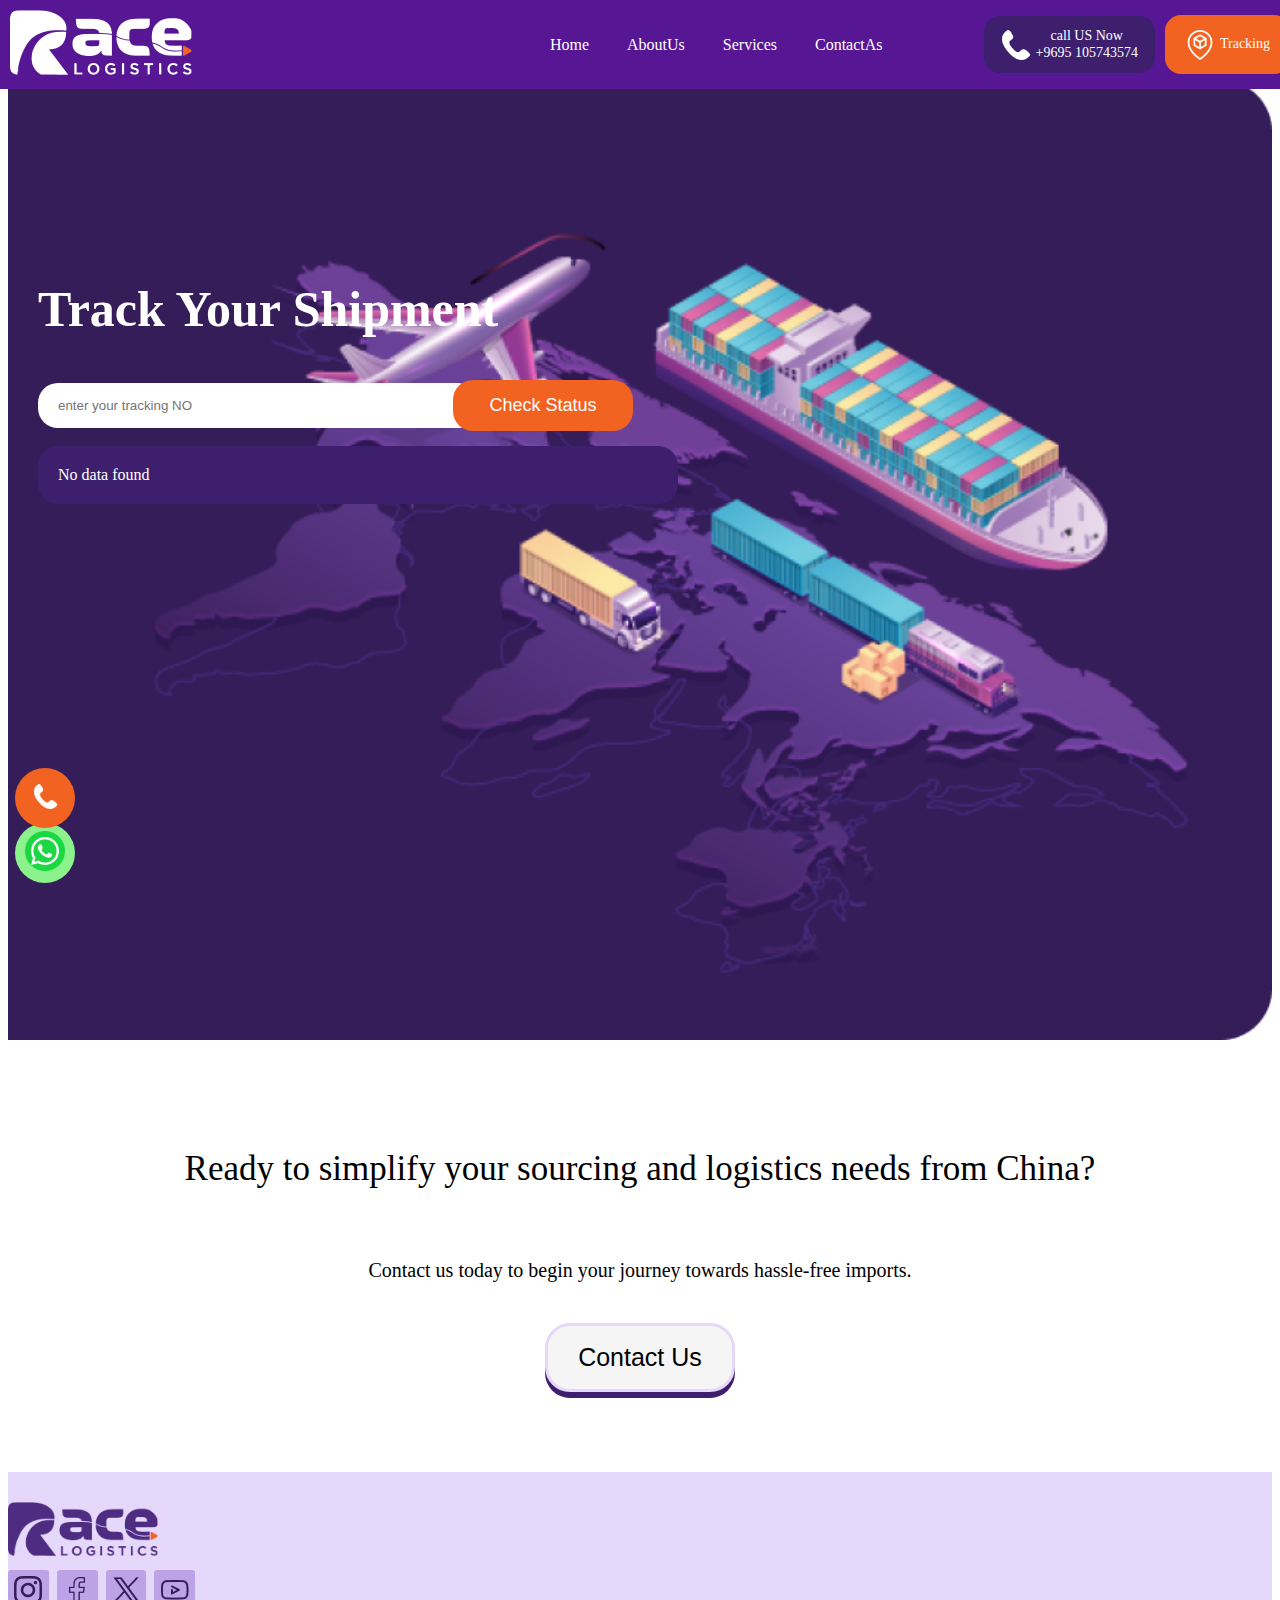
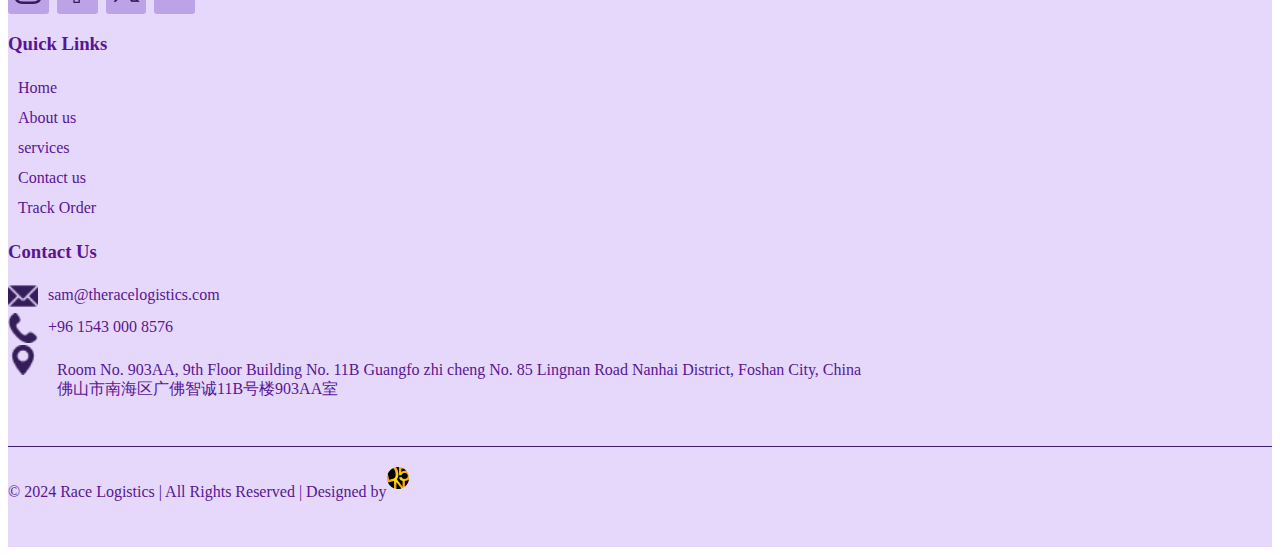
<file: track.html>
<!DOCTYPE html>
<html lang="en">

<head>
    <meta charset="UTF-8">
    <meta name="viewport" content="width=device-width, initial-scale=1.0">
    <title>racelogistics</title>
    <link href="https://cdn.jsdelivr.net/npm/bootstrap@5.3.8/dist/css/bootstrap.min.css" rel="stylesheet"
        integrity="sha384-sRIl4kxILFvY47J16cr9ZwB07vP4J8+LH7qKQnuqkuIAvNWLzeN8tE5YBujZqJLB" crossorigin="anonymous">
    <link rel="stylesheet" href="css/style.css">
    <link rel="stylesheet" href="css/responsive.css">
</head>

<body>
    <header>
        <div class="header container">

            <a href="index.html">
                <img src="img/logo.png" alt="">
            </a>

            <div class="nav">

                <ul class="nav-ul">
                    <li><a href="index.html">Home</a></li>
                    <li><a href="about.html">AboutUs</a></li>
                    <li><a href="service.html">Services</a></li>
                    <li><a href="contact.html">ContactAs</a></li>

                </ul>
                <div class="nav-btn-ul">

                    <div class="nav-btn1">
                        <img src="img/call.png" alt="">
                        <a href="tel:+2175364895"> call US Now <br> +9695 105743574</a>
                    </div>
                    <div class="nav-btn2">
                        <img src="img/ticon.png" alt="">
                        <a href="#">Tracking</a>
                    </div>
                </div>
            </div>

        </div>
    </header>
    <section id="tracking">
        <div class="container">
            <div class="row">
                <div class="col-lg-6">
                    <div class="tracking-card">
                        <div class="track-title">
                            <h2>Track Your Shipment</h2>
                        </div>
                        <form>
                            <div class="trackingbar">

                                <div class="track-searcher">
                                    <input type="text" ide="" placeholder="enter your tracking NO">
                                </div>
                                <button class="btn">Check Status</button>
                            </div>
                        </form>
                        <div class="search-result">
                            <span>No data found</span>
                        </div>

                    </div>
                </div>
            </div>
        </div>
    </section>

    <section id="contact">
        <div class="container">
            <h2>Ready to simplify your sourcing and logistics needs from China?</h2>
            <p>Contact us today to begin your journey towards hassle-free imports.</p>
            <button class="contactbtn">Contact Us</button>
        </div>
    </section>

    <footer>
        <div class="container">
            <div class="row">
                <div class="col-lg-7 col-md-4 col-sm-6">
                    <div class="ftr-brand">
                        <img src="img/ftrlogo.png" alt="racelogistics" width="150px">
                        <div class="social-ftr">
                            <div class="social-icons">
                                <span>
                                    <a href="https://www.instagram.com" target="blank">
                                        <img src="img/instagram.png" alt="instagram">
                                    </a>
                                </span>
                                <span>
                                    <a href="https://www.facebook.com" target="blank">
                                        <img src="img/fbook.png" alt="facebook">
                                    </a>
                                </span>
                                <span>
                                    <a href="https://www.twitter.com" target="blank">
                                        <img src="img/twiter.png" alt="twiter">
                                    </a>
                                </span>
                                <span>
                                    <a href="https://www.youtube.com" target="blank">
                                        <img src="img/ytube.png" alt="youtube">
                                    </a>
                                </span>
                            </div>
                        </div>
                    </div>
                </div>
                <div class="col-lg-2 col-md-3 col-sm-6">
                    <div class="ftr-title">
                        <h3>Quick Links</h3>
                        <ul class="ftr-li">
                            <li>
                                <a href="index.html">Home</a>
                            </li>
                            <li>
                                <a href="about.html">About us</a>
                            </li>
                            <li>
                                <a href="service.html">services</a>
                            </li>
                            <li>
                                <a href="contact.html">Contact us</a>
                            </li>
                            <li>
                                <a href="track.html">Track Order</a>
                            </li>


                        </ul>
                    </div>
                </div>
                <div class="col-lg-3 col-md-5 col-sm-6">
                    <div class="ftr-title">
                        <h3>Contact Us</h3>
                        <ul class="ftr-li">
                            <li>
                                <img src="img/mailftr.png" alt="mailer" width="30px">
                                <a href="mailto:sam@theracelogistics.com">sam@theracelogistics.com</a>
                            </li>
                            <li>
                                <img src="img/caller.png" alt="caller" width="30px">
                                <a href="tel:+96 1450 000 8526">+96 1543 000 8576</a>
                            </li>
                            <li class="li-addr">
                                <img src="img/location.png" alt="maper" width="30px">
                                <p>Room No. 903AA, 9th Floor Building No. 11B Guangfo zhi cheng No. 85 Lingnan Road
                                    Nanhai
                                    District, Foshan City, China
                                    <br>
                                    佛山市南海区广佛智诚11B号楼903AA室
                                </p>
                            </li>

                        </ul>
                    </div>
                </div>
            </div>

            <div class="ftr-label">
                <p>© 2024 Race Logistics | All Rights Reserved | Designed by</p>
                <a href="https://www.d5digital.com" target="blank">
                    <img src="img/d5n.png" alt="d5n digital consultancy" width="22px" height="22px">
                </a>
            </div>
        </div>
    </footer>

     <!-- sticky buttons -->


    <div class="wp-callbtn">
        <a href="https://wa.me/+8645923745">
            <img src="img/wtsp.png" alt="wtspcall" width="40px">
        </a>
    </div>
    <div class="call-btn">
        <a href="tel:+8645357891">
            <img src="img/callbtn.png" alt="call" width="25px">
        </a>
    </div>




</body>
</html>
</file>
<file: css/style.css>
a {
    text-decoration: none;
}

section {
    margin: 80px 0;
}

.nav-ul {
    display: flex;
    align-items: center;
    justify-content: center;
    gap: 10px;
}

.nav {
    display: flex;
    flex-wrap: nowrap;
    padding-left: 0;
    margin-bottom: 0;
    list-style: none;
    gap: 85px;
}

ul {
    list-style: none;
    margin: 0;
    padding: 0;
}

.nav a {
    text-decoration: none;
    color: white;
}

.nav-ul a {
    padding: 12px 14px;
}

header {
    background: rgb(87, 22, 148);
    padding: 0;
    position: fixed;
    width: 100%;
    top: 0;
    left: 0;
    z-index: 100;
}

.header {
    display: flex;
    justify-content: space-between;
    align-items: center;
    padding: 10px;
    width: 100%;
    z-index: 100;
}

.nav-btn-ul {
    display: flex;
    margin-left: 2px;
    gap: 10px;
    align-items: center;
    justify-content: center;
    width: max-content;
}

.nav-btn1 {
    background: #3d1f6e;
    padding: 6px 17px;
    display: flex;
    align-items: center;
    justify-content: center;
    line-height: 1.2;
    font-size: 14px;
    text-align: center;
    border-radius: 16px;
    height: 100%;
    gap: 5px;
    transition: 0.5s all;
}

.nav-btn2 {
    background: #f26221;
    padding: 7px 20px;
    display: flex;
    align-items: center;
    justify-content: center;
    line-height: 1.2;
    font-size: 14px;
    text-align: center;
    border-radius: 16px;
    height: 100%;
    gap: 5px;
    transition: 0.5s all;

}

.nav-ul :hover {
    background-color: #3d1f6e;
    border-radius: 12px;
}

.nav-toggle span {
    width: 35px;
    height: 5px;
    background: #f26221;
    border-radius: 13px;
    border: solid 0.01px #f26221;
    transition: 0.5s all;
    position: relative;
    display: inline-block;
    display: none;

}

.nav-toggle {
    padding: 5px;
    display: flex;
    justify-content: center;
    flex-direction: column;
    gap: 8px;
}

.nav-toggle.toggle .one {
    transform: rotate(45deg);
    top: 15px;
}

.nav-toggle.toggle .two {
    opacity: 0;
}

.nav-toggle.toggle .three {
    transform: rotate(-45deg);
    bottom: 11px;
}

.nav2-mobile {
    position: fixed;
    height: 100vh;
    background: rgb(87, 22, 148);
    right: 0;
    top: 0;
    width: 50%;
    display: none;
    align-items: center;
    justify-content: center;
    z-index: 2;
}

.nav-ul-mobile a {
    color: white;
    padding: 16px;
    display: inline-block;
    font-size: 23px;
    font-weight: 400;
}
.nav-bt-mobile a{
    color: white;
}
.nav-bt-mobile {
    background: #3d1f6e;
    padding: 6px 17px;
    display: flex;
    align-items: center;
    justify-content: center;
    line-height: 1.2;
    font-size: 14px;
    text-align: center;
    border-radius: 16px;
    height: 100%;
    gap: 5px;
    transition: 0.5s all;
}

/* home */
#home {
    background: linear-gradient(#0000008a, #ffffff00), url(/img/banner.png);
    height: 100vh;
    width: 100%;
    background-size: cover;
    background-repeat: no-repeat;
    display: flex;
    align-items: center;
    background-position: center;
}

#home h1 {
    font-weight: 600;
    color: white;
    font-size: 49px;
    line-height: 56px;
    letter-spacing: -1px;
    margin-bottom: 28px;

}

#home h4 {
    color: white;
    font-size: 25px;
    font-weight: 200;
}

.trackingbar {
    display: flex;
    flex-direction: row;
    align-items: center;
    gap: 15px;
}

.track-searcher {
    width: 100%;
    max-width: 400px;
}

.track-searcher input {
    border-radius: 20px;
    background-color: white;
    padding: 15px 20px;
    border: none;
    width: 100%;
}

.btn {
    background: #f26221;
    padding: 15px 20px;
    border: none;
    border-radius: 20px;
    color: white;
    font-size: 18px;
    width: 100%;
    max-width: 180px;

}

/* welcom-top */

.wcomebtn {
    background: rgb(87, 22, 148);
    color: white;
    padding: 10px 25px;
    border-radius: 15px;
    font-size: 19px;
    border: none;
}

h2 {
    font-size: 50px;
}

.welcome-no span {
    font-weight: 700;
    font-size: 41px;

}

.welcome-no p {
    font-size: 25px;
    font-weight: 370;
}

.imgtop {
    height: 100%;
    object-fit: cover;
    border-radius: 15px;
}

.card1,
.card3 {
    border-right: solid 1px lightgray;
}

.card1,
.card2 {
    border-bottom: solid 1px lightgray;
}

.card1,
.card2,
.card3,
.card4 {
    height: 100%;
    padding: 10px;
}

/* why-us */

.why-img {
    background: linear-gradient(to top, #000000ab, #ffffff00), url(/img/whybanner.png);
    background-position: center;
    height: 100%;
    background-size: cover;
    background-repeat: no-repeat;
    border-radius: 31px;
    padding: 15px;
    display: flex;
    flex-direction: column;
    justify-content: space-between;


}

.class {
    color: white;
}

.why-icon {
    background: #dcc7fd;
    padding: 7px;
    border-radius: 20px;
    width: max-content;
    border: solid 2px #dcc7fd;

}

.cards:hover {
    background: #5d2ea7;
    color: white;
    border-radius: 25px;

}

.cards:hover .why-icon {
    border: solid 2px #f26221;
    transform: rotate(360deg);
    transition: all 0.5s;
    border-radius: 40px;
}

.cards {
    padding: 10px;
}

/* services */

#services .container {
    text-align: center;
}

#services .servicedescription {
    text-align: center;
    font-size: 20px;
    font-weight: 300;
    margin-bottom: 40px;
}

/* slidecarousal */
.slide img {
    object-fit: cover;
    height: 100%;
    object-position: center;
    border-radius: 15px;
    box-shadow: #5d2ea7 7px 7px;
    border: solid 1px white;
}

.your-class .slide {
    position: relative;
    height: 450px;
    padding-right: 10px;
}

.label {
    position: absolute;
    bottom: 0;
    background: #3d1f6e6b;
    color: white;
    border-radius: 10px;
    display: flex;
    align-items: flex-start;
    flex-direction: column;
    gap: 5px;
    padding: 10px;
    margin-left: 8px;
    padding-right: 68px;
}

.label h4 {
    font-size: 20px;
    margin: 0;
    padding: 0;
}

.label p {
    font-size: 15px;
    padding: 0;
    margin: 0;
    font-weight: 200;
}

.slick-prev {
    position: absolute;
    right: -13px;
    top: 45%;
    z-index: 100;
    background: rgba(0, 0, 0, 0.603);
    padding: 10px 15px;
    border: none;
    border-radius: 10px;
}

.slick-next {
    position: absolute;
    left: -13px;
    top: 45%;
    z-index: 100;
    background: rgba(0, 0, 0, 0.603);
    padding: 10px 15px;
    border: none;
    border-radius: 10px;

}

.arrow {
    color: #f26321b5;
}

/* service */
.details {
    max-width: 700px;
    margin: auto;
}

.section1 h2 {
    display: flex;
    justify-content: center;
    text-align: center;

}

.paragraph {
    display: flex;
    justify-content: center;
    text-align: center;
}

.sub-head {
    padding: 5px 16px;
    border: solid 1px;
    border-radius: 23px;
    width: max-content;
    margin: auto;
    margin-top: 25px;
}

#service .container {
    background: #5d2ea7;
    color: white;
    padding: 30px 50px;
    border-radius: 15px;

}

.sec1-card {
    padding: 5px;
}

.secard {
    display: flex;
    flex-direction: column;
    align-items: center;
    gap: 10px 0;
    background: #3d1f6e;
    padding: 15px;
    border-radius: 20px;
    height: 100%;
    justify-content: space-between;
    border: solid 2px transparent;
    text-align: center;
    transition: 0.5s ease-in-out;

}

.secard p {
    font-size: 14px;
    font-weight: 400;
    padding: 0px 10px;
}

.secard:hover {
    border-color: #f26221;

}

.secard img {
    transition: 0.5s;
}

.secard:hover img {
    transform: scale(0.8);
}

/* section2 */

#section2 h4 {
    display: flex;
    justify-content: center;
    font-weight: 500;
    font-size: 35px;
    padding-bottom: 27px;
}

.companies {
    padding: 5px;
}

.companies {
    display: flex;
    flex-direction: row;
    align-items: center;
    justify-content: flex-start;
    background: #3d1f6e;
    padding: 10px;
    border-radius: 20px;
    height: 100%;
    gap: 10px;
    transition: all 0.5s;
    border: solid 2px transparent;
}

.companies:hover {
    border-color: #f26221;
}

.companies img {
    transition: 0.5s;
}

.companies:hover img {
    transform: scale(0.8);
}

.companies p {
    margin: 0;
}

.sec2card {
    background: #3d1f6e;
    padding: 10px;
    border-radius: 20px;
    height: 100%;
    gap: 10px;
    display: flex;
    flex-direction: column;
    align-items: flex-start;
    justify-content: center;
    transition: all 0.5s;
    border: solid 2px transparent;
}

.moreinfo {
    display: flex;
    align-items: center;
    gap: 10px;
    text-align: left;
}

.moreinfo p {
    margin: 0;
}

.sec2card:hover {
    border-color: #f26221;
}

/* section3 */
#section3 h4 {
    display: flex;
    justify-content: center;
    font-weight: 500;
    font-size: 35px;
    padding-bottom: 12px;
}

.flags div {
    padding: 7px;
    background-color: #3d1f6e;
    border-radius: 10px;

}

#section3 .flags {
    display: flex;
    width: 100%;
    align-items: center;
    justify-content: center;
    flex-wrap: wrap;
    gap: 10px;
    max-width: 488px;
    margin: 0px auto 50px auto;
    flex-direction: row;

}

/* contact */

#contact .container {
    display: flex;
    align-items: center;
    justify-content: center;
    flex-direction: column;
    text-align: center;
    gap: 21px;
}

#contact p {
    font-weight: 400;
    font-size: 20px;
    max-width: 700px;
}

#contact h2 {
    font-weight: 500;
    max-width: 930px;
    font-size: 35px;
}

.contactbtn {
    background: whitesmoke;
    padding: 17px 30px;
    border-radius: 25px;
    font-size: 25px;
    box-shadow: #3d1f6e 0px 6px;
    border: solid 3px #e6d8fb;
}

/* footer */
footer {
    background: #e6d8fb;
    padding: 30px 0px;
}

footer .row {
    margin-bottom: 30px;
}

.social-icons span a {
    padding: 0.4rem;
    border-radius: 3px;
    background: #bca2e6;
    gap: 10px;
}

.social-icons a {
    display: inline-block;
}

.social-icons {
    display: flex;
    gap: 8px;
    margin-top: 10px;
}

.ftr-title ul {
    list-style: none;
    margin: 0;
    padding: 0;
}

.ftr-title a {
    padding: 5px 10px;
}

.ftr-title a:hover {
    background: rgb(244, 207, 189);
    color: rgb(243, 124, 39);
    border-radius: 8px;
}

footer a {
    text-decoration: none;
    color: rgb(87, 22, 148);

}

footer p {
    color: rgb(87, 22, 148);
}

footer h3 {
    color: rgb(87, 22, 148);
}

footer li {
    margin: 2px 0px;
    display: flex;
    align-items: start;
}

.ftr-li a {
    padding: 5px 10px;
    transition: 0.5s all;
}

.ftr-label {
    border-top: 1px solid #3d1f6e;
    padding-top: 20px;
    display: flex;
    margin-left: 0;
}

.li-addr {
    gap: 19px;
}

li.li-ctct {
    display: flex;
    align-items: center;
    gap: 10px;
}


/* calls */
.wp-callbtn {
    bottom: 17px;
    background-color: rgb(140, 242, 140);
}

.call-btn {
    background-color: #f26221;
    bottom: 72px;
}

.wp-callbtn,
.call-btn {
    position: fixed;
    left: 15px;
    z-index: 9;
    width: 50px;
    transition: 0.5s all ease-in;
    cursor: pointer;
    padding: 5px;
    border-radius: 100%;
    height: 50px;
    display: grid;
    align-items: center;
    justify-content: center;
}



/* about us page */
.head-banner {
    background-image: linear-gradient(#000000ad, #ffffff00), url(/img/abtbanner.png);
    height: 450px;
    background-size: cover;
    background-repeat: no-repeat;
    display: flex;
    align-items: center;
    justify-content: center;
    color: white;
}

.head-banner h2 {
    font-size: 50px;
    font-weight: 500;
    z-index: 2;
}

/* #aboutus */

.aboutbtn {
    padding: 6px 18px;
    border: solid 1px rgb(87, 22, 148);
    font-size: 15px;
    border-radius: 20px;
    width: max-content;
    margin: auto;

}

.abt-img {
    height: 100%;
}

.abt-img img {
    object-fit: cover;
    object-position: center;
    border-radius: 20px;
    box-shadow: #f26221 7px 7px;
    border: solid 3px rgb(245, 234, 214);
}

.about {
    text-align: center;
}

.paragraphss {
    font-size: 18px;
}

/* content */
.description {
    font-size: 18px;
}

#content h3 {
    font-size: 25px;
    font-weight: 600;
    position: relative;
    width: max-content;
}

#content .mission h3::after {
    background: #f26221;
}

#content .vission h3::after {
    background: #6a1aeb;
}

#content .vismis::after {
    content: "";
    position: absolute;
    bottom: 2px;
    right: -5px;
    width: 100%;
    height: 8px;
    z-index: -1;
}

.goal {
    display: flex;
    justify-content: space-evenly;
    flex-direction: column;
    height: 100%;
}


/* service banner page */
#servicebanner {
    background-image: linear-gradient(#00000081, #ffffff00), url(/img/servibanner.png);
    height: 350px;
    background-repeat: no-repeat;
    background-size: cover;
    display: flex;
    align-items: center;
    justify-content: center;
    color: white;

}

#servicebanner h2 {
    font-size: 50px;
    font-weight: 500;
}

/* servicecardss */
.servicecard {
    background: #351d590e;
    border-radius: 15px;
    color: rgb(87, 22, 148);
    height: 100%;
    overflow: hidden;

}

.servicecard img {
    border-bottom: #f26221 2px;
    object-fit: cover;
    object-position: center;
}

.cardcontent {
    padding: 13px;
}



/* contactpage */

/* contactus */
.ctct-banner {
    background-image: url(/img/contactbanner.png);
    height: 380px;
    background-position: center bottom;
}

.contactss a {
    text-decoration: none;
    color: white;
}

.contactss {
    background: #3d1f6e;
    color: white;
    border: solid 2px white;
    padding: 50px;
    border-radius: 15px;
    position: relative;
    top: -140px;
    z-index: 2;
}

.contact-info span {
    padding: 5px 8px;
    background: #5d2ea7;
    margin-bottom: 10px;
    border-radius: 5px;
    width: max-content;
}

.ctctaddress span {
    padding: 5px 8px;
    background: #5d2ea7;
    margin-bottom: 10px;
    border-radius: 5px;
    width: max-content;
    display: block;
}

.contact-titles {

    border-left: solid 5px #f26221;
    padding-left: 5px;
    border-bottom: solid 1px #6d46ac;
    margin-bottom: 10px;

}

.contactss h2 {
    font-weight: 400;
    font-style: 30px;
}

.flexbottom {
    display: flex;
    flex-direction: column;

}

.contact-info img {
    filter: invert(1);
}

.ctctaddress img {
    filter: invert(1);
}

.contactss p {
    font-size: 16px;
    font-weight: 200;
}

form input,
form select,
form textarea {
    border-radius: 10px;
    padding: 10px;
}

form textarea {
    min-height: 250px;
    width: 100%;
}

.formsubmit {
    border-radius: 13px;
    padding: 10px;
    min-width: 150px;
    border: solid 2px white;
}


/* trackhtml page */
#tracking {

    background: url(/img/trackimg.png);
    padding: 30px;
    color: white;
    background-repeat: no-repeat;
    min-height: 100vh;
    background-position: right bottom;
    background-size: cover;

}

.tracking-card {
    margin-top: 170px;
}

.search-result span {
    background: #3d1f6e;
    padding: 20px;
    border-radius: 20px;
    margin-top: 15px;
    transition: 0.5s all ease-in-out;
    width: 100%;
    max-width: 600px;
    display: block;
}
</file>
<file: css/responsive.css>
@media screen and (max-width:1400px){

}
@media screen and (max-width:1200px){
    
}
@media screen and (max-width:992px){
    
    .nav-ul{

        display: none;
    }
    

    .welcome-div h2{
        font-size: 35px;
    }
    .nav-btn1{
        display: none;
    }
    .nav-toggle span{
        display: flex;
        z-index: 3;
    }
    .navs{
        display: flex;
        padding-left: 0;
        margin-bottom: 0;
        list-style: none;
    }
    .menu{
        display: flex;
    }
}
@media screen and (max-width:768px){
    .track-searcher input{
        width: 100%;
        width: 100%;
    }
    .btn{
        width: 100%;
        max-width: 100%;
    }
    .trackingbar{
        display: flex;
        flex-direction: column;
    }
   
}
@media screen and (max-width:576px){


}
@media screen and (max-width:525px){

}
@media screen and (max-width:425px){

}
@media screen and (max-width:375px){

}
</file>
